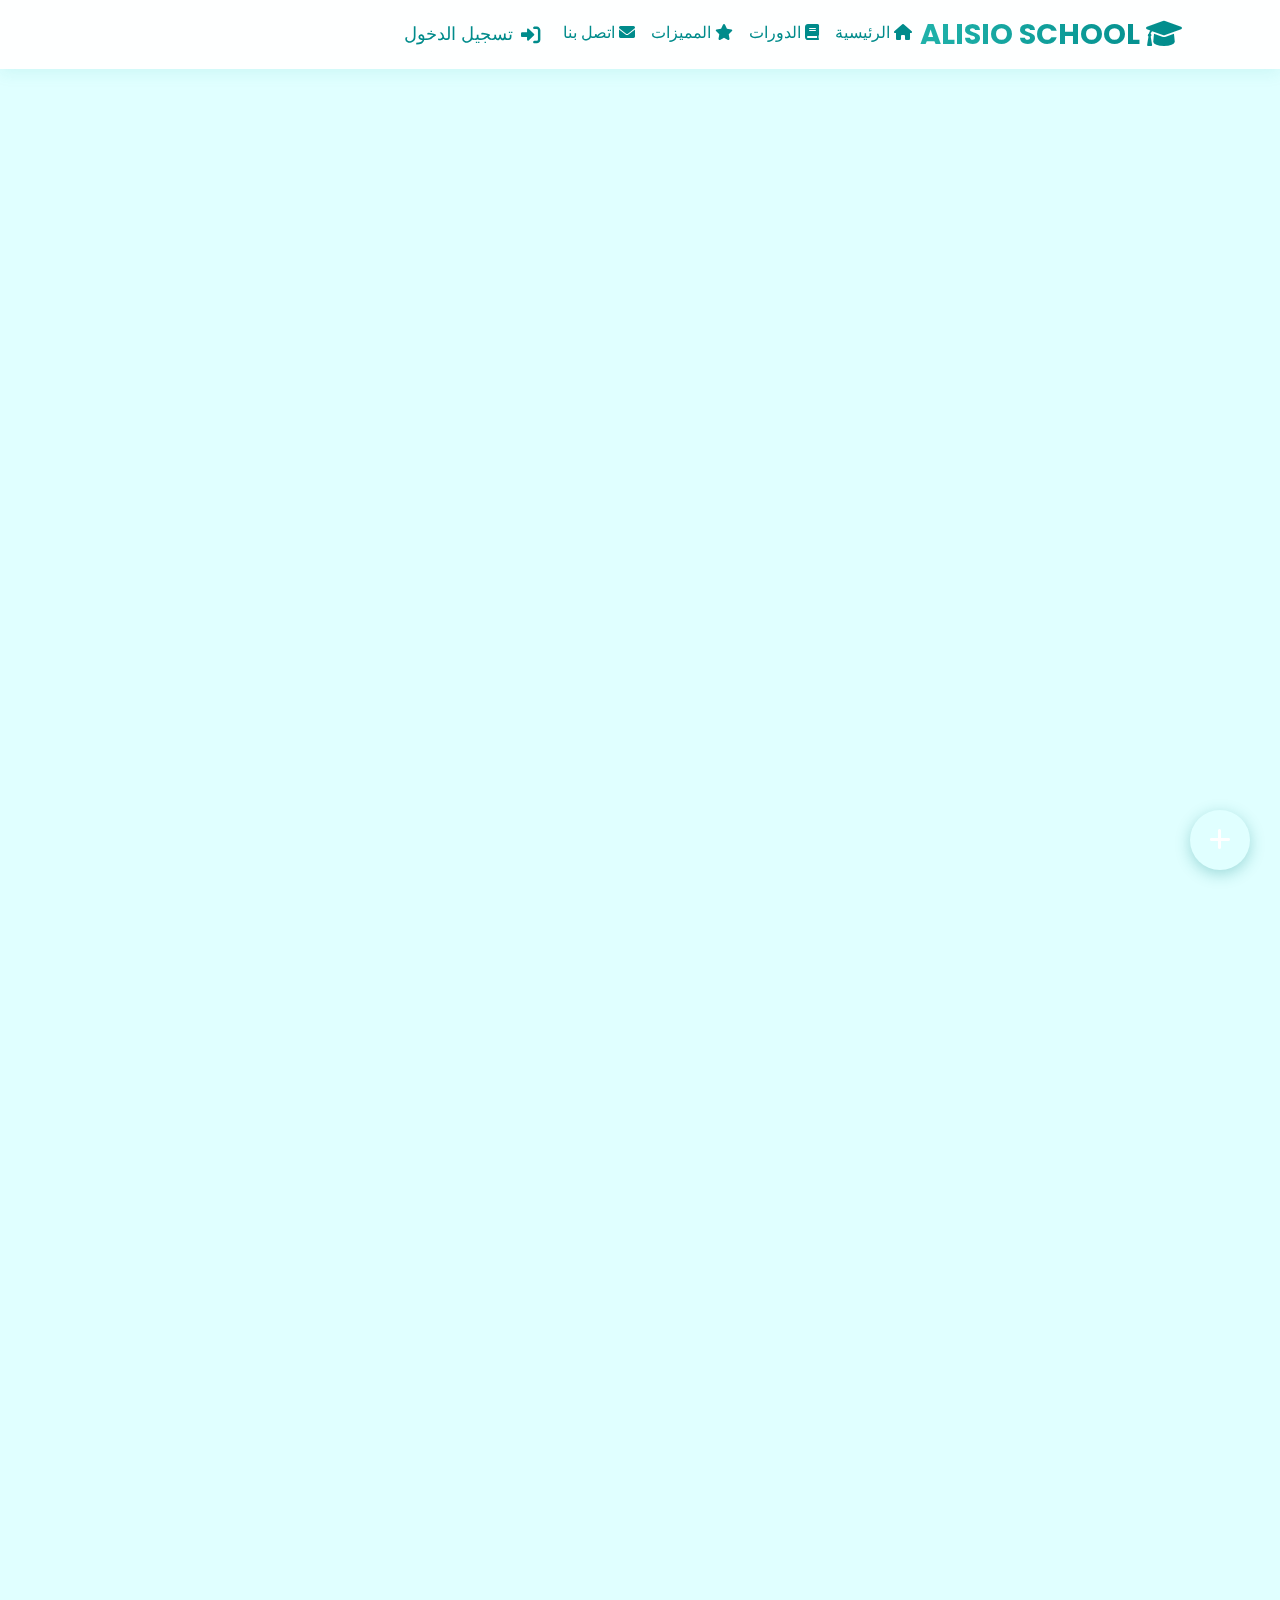
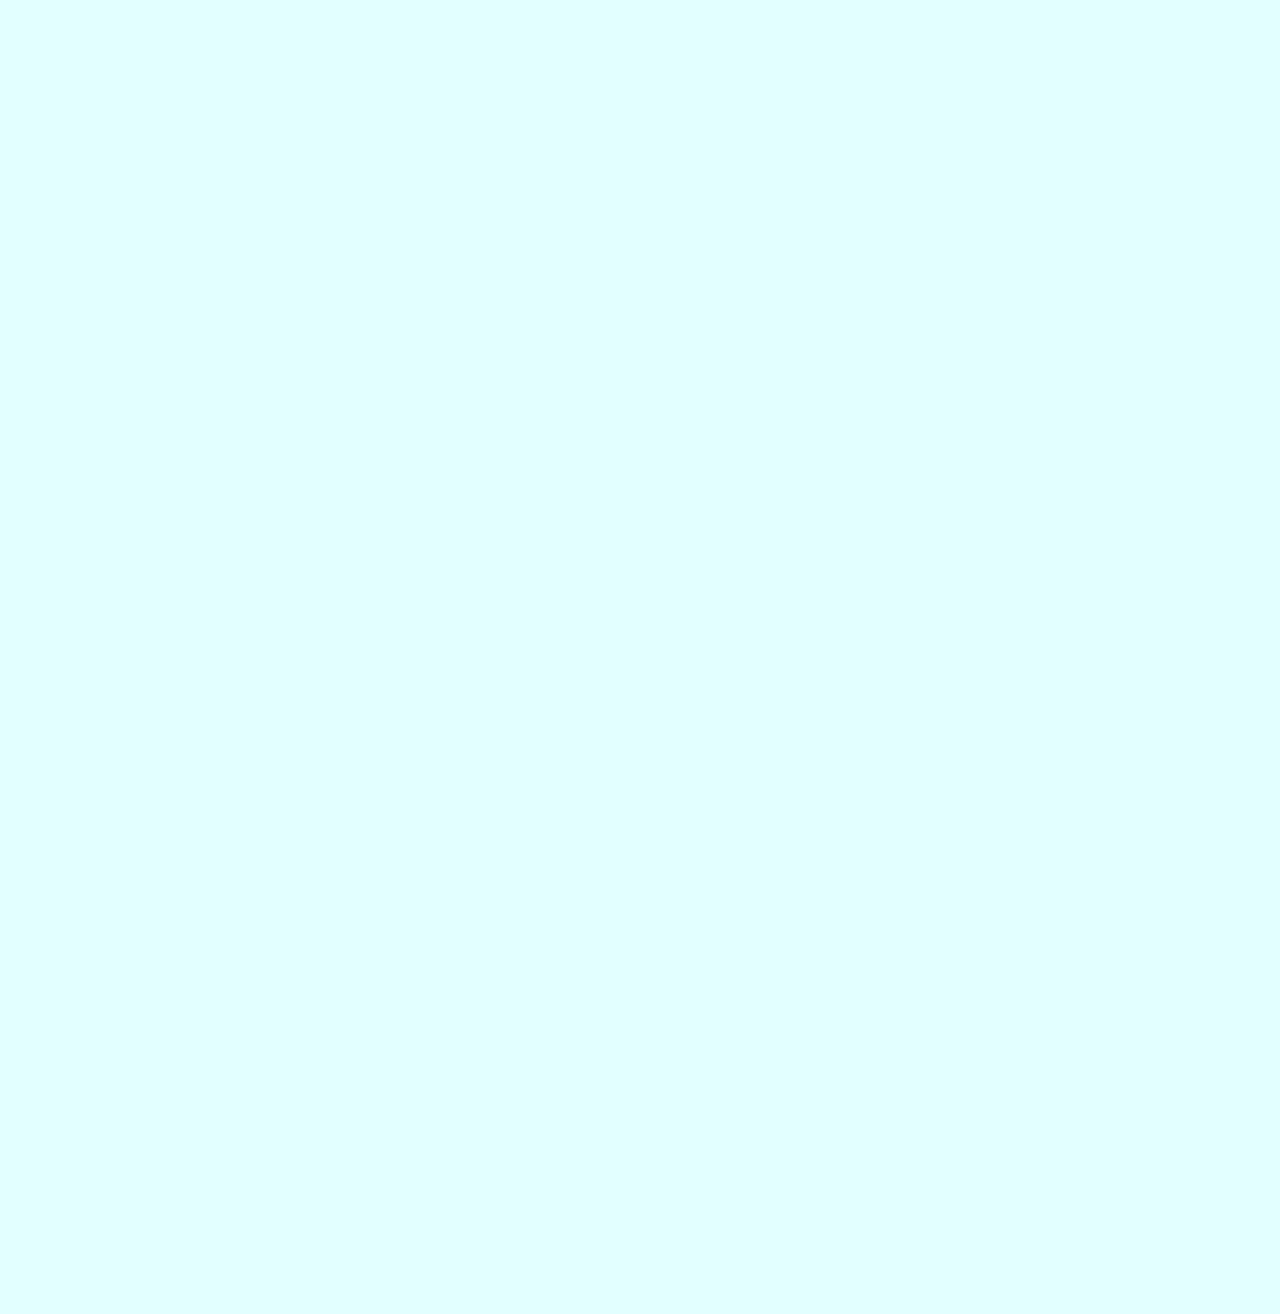
<file: index.html>
<!DOCTYPE html>
<html lang="ar" dir="rtl">
<head>
    <meta charset="UTF-8">
    <meta name="viewport" content="width=device-width, initial-scale=1.0">
    <title>ALISIO SCHOOL - منصة التعليم الرائدة</title>
    <link href="https://cdn.jsdelivr.net/npm/bootstrap@5.1.3/dist/css/bootstrap.min.css" rel="stylesheet">
    <link href="https://fonts.googleapis.com/css2?family=Poppins:wght@400;500;600;700&family=Tajawal:wght@400;500;700&display=swap" rel="stylesheet">
    <link rel="stylesheet" href="https://cdnjs.cloudflare.com/ajax/libs/font-awesome/6.0.0/css/all.min.css">
    <link rel="stylesheet" href="https://unpkg.com/aos@2.3.1/dist/aos.css">
    <link rel="stylesheet" href="styles.css">
</head>
<body>
    <!-- Floating Action Button -->
    <div class="floating-action-btn">
        <button class="main-btn">
            <i class="fas fa-plus"></i>
        </button>
        <div class="sub-buttons">
            <button class="sub-btn" title="الدردشة المباشرة">
                <i class="fas fa-comments"></i>
            </button>
            <button class="sub-btn" title="الدعم الفني">
                <i class="fas fa-headset"></i>
            </button>
            <button class="sub-btn" title="العودة للأعلى">
                <i class="fas fa-arrow-up"></i>
            </button>
        </div>
    </div>

    <nav class="navbar navbar-expand-lg navbar-light fixed-top">
        <div class="container">
            <a class="navbar-brand" href="#">
                <i class="fas fa-graduation-cap brand-icon"></i>
                ALISIO SCHOOL
            </a>
            <button class="navbar-toggler" type="button" data-bs-toggle="collapse" data-bs-target="#navbarNav">
                <span class="navbar-toggler-icon"></span>
            </button>
            <div class="collapse navbar-collapse" id="navbarNav">
                <ul class="navbar-nav ms-auto">
                    <li class="nav-item">
                        <a class="nav-link" href="#home">
                            <i class="fas fa-home"></i>
                            الرئيسية
                        </a>
                    </li>
                    <li class="nav-item">
                        <a class="nav-link" href="#courses">
                            <i class="fas fa-book"></i>
                            الدورات
                        </a>
                    </li>
                    <li class="nav-item">
                        <a class="nav-link" href="#features">
                            <i class="fas fa-star"></i>
                            المميزات
                        </a>
                    </li>
                    <li class="nav-item">
                        <a class="nav-link" href="#contact">
                            <i class="fas fa-envelope"></i>
                            اتصل بنا
                        </a>
                    </li>
                    <li class="nav-item">
                        <a class="nav-link btn-gradient ms-2" href="#" id="loginBtn">
                            <i class="fas fa-sign-in-alt"></i>
                            تسجيل الدخول
                        </a>
                    </li>
                </ul>
            </div>
        </div>
    </nav>

    <section class="hero" id="home">
        <div class="hero-content">
            <h1 id="heroTitle">مرحباً بكم في ALISIO SCHOOL</h1>
            <p id="heroSubtitle">ابدأ رحلة التعلم معنا</p>
            <a href="#courses" id="heroButton" class="btn btn-primary btn-lg">ابدأ الآن</a>
        </div>
    </section>

    <section id="features" class="py-5">
        <div class="container">
            <h2 class="text-center mb-5" data-aos="fade-up">مميزاتنا</h2>
            <div class="row">
                <div class="col-md-4" data-aos="fade-up" data-aos-delay="100">
                    <div class="feature-card">
                        <div class="feature-icon">
                            <i class="fas fa-graduation-cap"></i>
                        </div>
                        <h3>تدريب احترافي</h3>
                        <p>تعلم على يد خبراء ومحترفين في مجالهم</p>
                        <div class="feature-hover">
                            <i class="fas fa-arrow-right"></i>
                        </div>
                    </div>
                </div>
                <div class="col-md-4" data-aos="fade-up" data-aos-delay="200">
                    <div class="feature-card">
                        <div class="feature-icon">
                            <i class="fas fa-laptop-code"></i>
                        </div>
                        <h3>تعلم عن بعد</h3>
                        <p>ادرس في أي وقت ومن أي مكان</p>
                        <div class="feature-hover">
                            <i class="fas fa-arrow-right"></i>
                        </div>
                    </div>
                </div>
                <div class="col-md-4" data-aos="fade-up" data-aos-delay="300">
                    <div class="feature-card">
                        <div class="feature-icon">
                            <i class="fas fa-certificate"></i>
                        </div>
                        <h3>شهادات معتمدة</h3>
                        <p>احصل على شهادات معترف بها عالمياً</p>
                        <div class="feature-hover">
                            <i class="fas fa-arrow-right"></i>
                        </div>
                    </div>
                </div>
            </div>
        </div>
    </section>

    <section id="register" class="py-5 registration-section">
        <div class="container">
            <div class="row justify-content-center">
                <div class="col-md-8">
                    <div class="registration-card" data-aos="fade-up">
                        <h2 class="text-center mb-4">تقديم طلب التحاق</h2>
                        <form id="registrationForm" class="registration-form" novalidate>
                            <!-- البيانات الشخصية -->
                            <div class="form-section">
                                <h4 class="section-title">البيانات الشخصية</h4>
                                <div class="row">
                                    <div class="col-md-6 mb-3">
                                        <div class="form-floating">
                                            <input type="text" class="form-control" id="fullName" name="fullName" 
                                                   pattern="^[\u0600-\u06FF\s]{5,50}$"
                                                   placeholder="الاسم الكامل" required>
                                            <label for="fullName">الاسم الكامل (بالعربية)</label>
                                            <div class="invalid-feedback">
                                                يرجى إدخال الاسم الكامل باللغة العربية (5-50 حرف)
                                            </div>
                                        </div>
                                    </div>
                                    <div class="col-md-6 mb-3">
                                        <div class="form-floating">
                                            <input type="text" class="form-control" id="nationalId" name="nationalId"
                                                   pattern="[0-9]{10}"
                                                   placeholder="رقم الهوية" required>
                                            <label for="nationalId">رقم الهوية</label>
                                            <div class="invalid-feedback">
                                                يرجى إدخال رقم هوية صحيح (10 أرقام)
                                            </div>
                                        </div>
                                    </div>
                                </div>
                                <div class="row">
                                    <div class="col-md-6 mb-3">
                                        <div class="form-floating">
                                            <input type="date" class="form-control" id="birthDate" name="birthDate"
                                                   required>
                                            <label for="birthDate">تاريخ الميلاد</label>
                                            <div class="invalid-feedback">
                                                يرجى اختيار تاريخ الميلاد
                                            </div>
                                        </div>
                                    </div>
                                    <div class="col-md-6 mb-3">
                                        <div class="form-floating">
                                            <select class="form-select" id="gender" name="gender" required>
                                                <option value="" disabled selected>اختر الجنس</option>
                                                <option value="male">ذكر</option>
                                                <option value="female">أنثى</option>
                                            </select>
                                            <label for="gender">الجنس</label>
                                            <div class="invalid-feedback">
                                                يرجى اختيار الجنس
                                            </div>
                                        </div>
                                    </div>
                                </div>
                            </div>

                            <!-- معلومات الاتصال -->
                            <div class="form-section mt-4">
                                <h4 class="section-title">معلومات الاتصال</h4>
                                <div class="row">
                                    <div class="col-md-6 mb-3">
                                        <div class="form-floating">
                                            <input type="email" class="form-control" id="email" name="email"
                                                   pattern="[a-z0-9._%+-]+@[a-z0-9.-]+\.[a-z]{2,}$"
                                                   placeholder="البريد الإلكتروني" required>
                                            <label for="email">البريد الإلكتروني</label>
                                            <div class="invalid-feedback">
                                                يرجى إدخال بريد إلكتروني صحيح
                                            </div>
                                        </div>
                                    </div>
                                    <div class="col-md-6 mb-3">
                                        <div class="form-floating">
                                            <input type="tel" class="form-control" id="phone" name="phone"
                                                   pattern="[0-9]{10}"
                                                   placeholder="رقم الجوال" required>
                                            <label for="phone">رقم الجوال</label>
                                            <div class="invalid-feedback">
                                                يرجى إدخال رقم جوال صحيح (10 أرقام)
                                            </div>
                                        </div>
                                    </div>
                                </div>
                                <div class="mb-3">
                                    <div class="form-floating">
                                        <input type="text" class="form-control" id="address" name="address"
                                               placeholder="العنوان" required>
                                        <label for="address">العنوان</label>
                                        <div class="invalid-feedback">
                                            يرجى إدخال العنوان
                                        </div>
                                    </div>
                                </div>
                            </div>

                            <!-- معلومات الدورة -->
                            <div class="form-section mt-4">
                                <h4 class="section-title">معلومات الدورة</h4>
                                <div class="row">
                                    <div class="col-md-6 mb-3">
                                        <div class="form-floating">
                                            <select class="form-select" id="course" name="course" required>
                                                <option value="" disabled selected>اختر الدورة</option>
                                                <!-- سيتم ملء الخيارات ديناميكياً -->
                                            </select>
                                            <label for="course">الدورة المطلوبة</label>
                                            <div class="invalid-feedback">
                                                يرجى اختيار الدورة
                                            </div>
                                        </div>
                                    </div>
                                    <div class="col-md-6 mb-3">
                                        <div class="form-floating">
                                            <select class="form-select" id="period" name="period" required>
                                                <option value="" disabled selected>اختر الفترة</option>
                                                <option value="morning">صباحي</option>
                                                <option value="evening">مسائي</option>
                                            </select>
                                            <label for="period">الفترة المفضلة</label>
                                            <div class="invalid-feedback">
                                                يرجى اختيار الفترة المفضلة
                                            </div>
                                        </div>
                                    </div>
                                </div>
                                <div class="mb-3">
                                    <div class="form-floating">
                                        <textarea class="form-control" id="message" name="message"
                                                  placeholder="ملاحظات إضافية" style="height: 100px"></textarea>
                                        <label for="message">ملاحظات إضافية (اختياري)</label>
                                    </div>
                                </div>
                            </div>

                            <!-- الموافقة والإرسال -->
                            <div class="form-section mt-4">
                                <div class="form-check mb-3">
                                    <input class="form-check-input" type="checkbox" id="terms" name="terms" required>
                                    <label class="form-check-label" for="terms">
                                        أوافق على <a href="#" data-bs-toggle="modal" data-bs-target="#termsModal">الشروط والأحكام</a>
                                    </label>
                                    <div class="invalid-feedback">
                                        يجب الموافقة على الشروط والأحكام
                                    </div>
                                </div>
                                <div class="text-center">
                                    <button type="submit" class="btn btn-gradient btn-lg">
                                        <i class="fas fa-paper-plane me-2"></i>
                                        إرسال الطلب
                                    </button>
                                </div>
                            </div>
                        </form>
                    </div>
                </div>
            </div>
        </div>
    </section>

    <!-- Modal للشروط والأحكام -->
    <div class="modal fade" id="termsModal" tabindex="-1">
        <div class="modal-dialog">
            <div class="modal-content">
                <div class="modal-header">
                    <h5 class="modal-title">الشروط والأحكام</h5>
                    <button type="button" class="btn-close" data-bs-dismiss="modal"></button>
                </div>
                <div class="modal-body">
                    <h6>شروط التسجيل:</h6>
                    <ul>
                        <li>يجب أن يكون المتقدم سعودي الجنسية أو مقيم بإقامة سارية المفعول</li>
                        <li>العمر لا يقل عن 18 سنة</li>
                        <li>الالتزام بحضور جميع المحاضرات</li>
                        <li>دفع رسوم التسجيل كاملة قبل بدء الدورة</li>
                    </ul>
                    <h6>سياسة الإلغاء:</h6>
                    <ul>
                        <li>يمكن إلغاء التسجيل قبل أسبوع من بدء الدورة</li>
                        <li>يتم استرداد 80% من الرسوم في حالة الإلغاء المبكر</li>
                        <li>لا يمكن استرداد الرسوم بعد بدء الدورة</li>
                    </ul>
                </div>
                <div class="modal-footer">
                    <button type="button" class="btn btn-secondary" data-bs-dismiss="modal">إغلاق</button>
                </div>
            </div>
        </div>
    </div>

    <section id="contact" class="contact-section">
        <div class="container">
            <div class="row justify-content-center">
                <div class="col-md-8">
                    <div class="contact-card text-center" data-aos="zoom-in">
                        <div class="contact-header">
                            <i class="fas fa-envelope-open-text fa-3x mb-4"></i>
                            <h2 class="mb-4">تواصل معنا</h2>
                        </div>
                        <div class="contact-info">
                            <p class="mb-3">
                                <i class="fas fa-envelope me-2 pulse"></i>
                                info@alisioschool.com
                            </p>
                            <p class="mb-3">
                                <i class="fas fa-phone me-2 pulse"></i>
                                +123 456 7890
                            </p>
                            <p class="mb-4">
                                <i class="fas fa-map-marker-alt me-2 pulse"></i>
                                الموقع الرئيسي
                            </p>
                        </div>
                        <div class="social-links">
                            <a href="#" class="social-btn">
                                <i class="fab fa-facebook-f"></i>
                            </a>
                            <a href="#" class="social-btn">
                                <i class="fab fa-twitter"></i>
                            </a>
                            <a href="#" class="social-btn">
                                <i class="fab fa-instagram"></i>
                            </a>
                            <a href="#" class="social-btn">
                                <i class="fab fa-linkedin-in"></i>
                            </a>
                        </div>
                    </div>
                </div>
            </div>
        </div>
    </section>

    <script src="https://cdn.jsdelivr.net/npm/bootstrap@5.1.3/dist/js/bootstrap.bundle.min.js"></script>
    <script src="https://unpkg.com/aos@2.3.1/dist/aos.js"></script>
    <script src="script.js"></script>
</body>
</html>
</file>
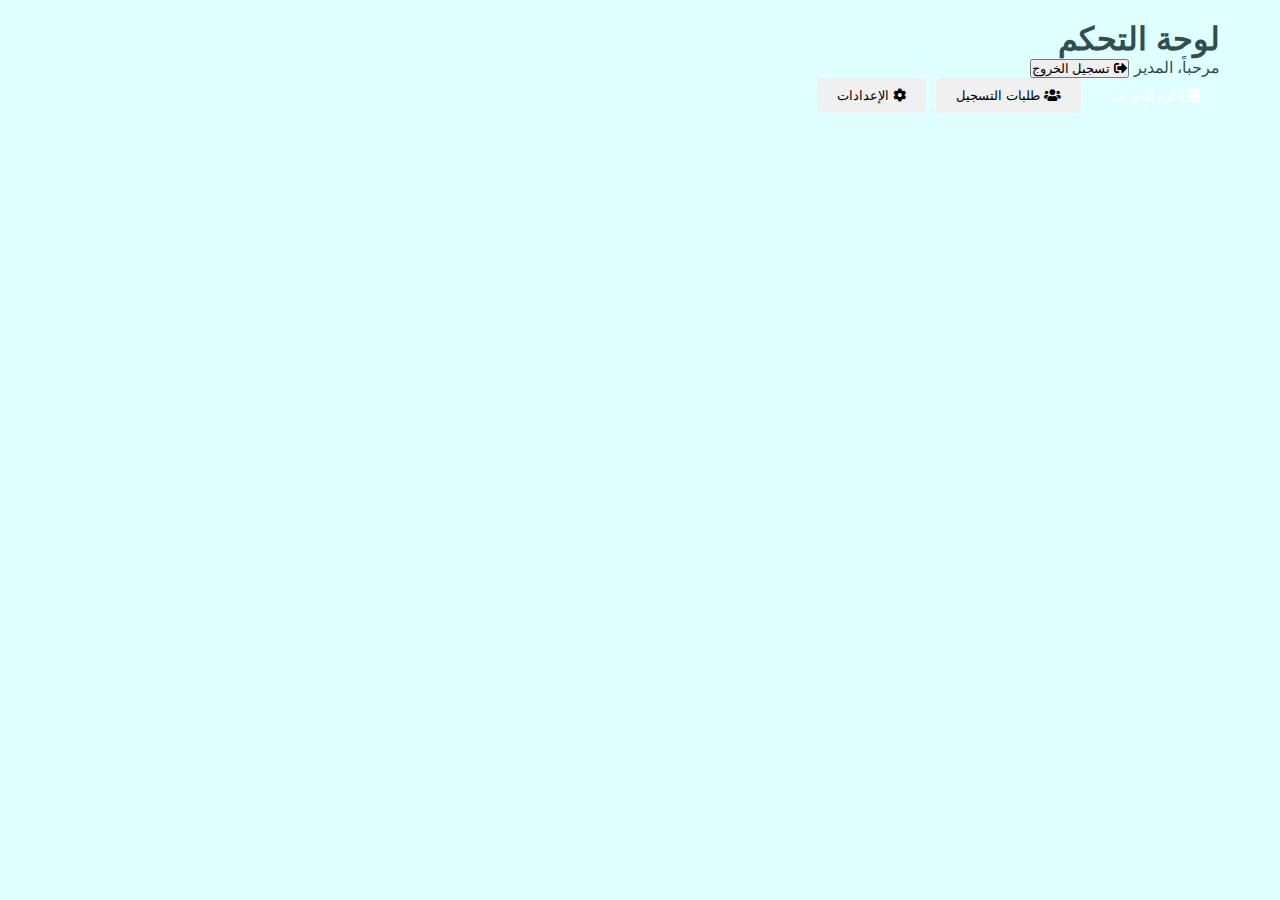
<file: admin-dashboard.html>
<!DOCTYPE html>
<html dir="rtl" lang="ar">
<head>
    <meta charset="UTF-8">
    <meta name="viewport" content="width=device-width, initial-scale=1.0">
    <title>لوحة التحكم - نظام إدارة الدورات</title>
    <link rel="stylesheet" href="https://cdnjs.cloudflare.com/ajax/libs/font-awesome/5.15.4/css/all.min.css">
    <link rel="stylesheet" href="styles.css">
    <style>
        .admin-dashboard {
            padding: 20px;
            max-width: 1200px;
            margin: 0 auto;
        }
        
        .dashboard-tabs {
            display: flex;
            gap: 10px;
            margin-bottom: 20px;
            overflow-x: auto;
            padding-bottom: 10px;
        }
        
        .tab-button {
            padding: 10px 20px;
            background: #f0f0f0;
            border: none;
            border-radius: 5px;
            cursor: pointer;
            white-space: nowrap;
        }
        
        .tab-button.active {
            background: var(--primary-color);
            color: white;
        }
        
        .tab-content {
            display: none;
        }
        
        .tab-content.active {
            display: block;
        }
        
        .dashboard-card {
            background: white;
            border-radius: 10px;
            padding: 20px;
            box-shadow: 0 2px 4px rgba(0,0,0,0.1);
            margin-bottom: 20px;
            position: relative;
        }
        
        .form-grid {
            display: grid;
            grid-template-columns: repeat(auto-fit, minmax(250px, 1fr));
            gap: 15px;
        }
        
        .form-group {
            display: flex;
            flex-direction: column;
            gap: 5px;
        }
        
        .form-group input,
        .form-group textarea,
        .form-group select {
            padding: 8px;
            border: 1px solid #ddd;
            border-radius: 4px;
        }
        
        .image-preview {
            max-width: 200px;
            margin: 10px 0;
        }
        
        .video-preview {
            max-width: 100%;
            margin: 10px 0;
            border-radius: 4px;
        }
        
        .items-grid {
            display: grid;
            grid-template-columns: repeat(auto-fill, minmax(300px, 1fr));
            gap: 20px;
            margin-top: 20px;
        }
        
        .item-card {
            background: #f9f9f9;
            border-radius: 8px;
            padding: 15px;
            position: relative;
        }
        
        .item-card img,
        .item-card video {
            max-width: 100%;
            border-radius: 4px;
            margin-bottom: 10px;
        }
        
        .item-card h3 {
            margin: 10px 0;
            color: #333;
        }
        
        .item-card p {
            color: #666;
            margin-bottom: 10px;
        }
        
        .video-category {
            display: inline-block;
            padding: 4px 8px;
            background: var(--primary-color);
            color: white;
            border-radius: 4px;
            font-size: 0.9em;
            margin: 5px 0;
        }
        
        .video-info {
            display: flex;
            justify-content: space-between;
            font-size: 0.9em;
            color: #666;
            margin: 10px 0;
        }
        
        .item-actions {
            position: absolute;
            top: 10px;
            left: 10px;
            display: flex;
            gap: 5px;
        }
        
        .action-button {
            padding: 5px 10px;
            border: none;
            border-radius: 4px;
            cursor: pointer;
            color: white;
            font-size: 1em;
        }
        
        .edit-btn {
            background: #2196F3;
        }
        
        .delete-btn {
            background: #f44336;
        }
        
        .success-message {
            background: #4CAF50;
            color: white;
            padding: 10px;
            border-radius: 4px;
            margin: 10px 0;
            display: none;
        }
        
        .error-message {
            background: #f44336;
            color: white;
            padding: 10px;
            border-radius: 4px;
            margin: 10px 0;
        }
        
        .loading {
            text-align: center;
            padding: 20px;
            color: #666;
        }
        
        .no-videos {
            text-align: center;
            padding: 20px;
            color: #666;
            background: #f5f5f5;
            border-radius: 4px;
        }
        
        .progress-bar {
            position: relative;
            width: 100%;
            height: 20px;
            background: #f0f0f0;
            border-radius: 10px;
            margin: 10px 0;
            overflow: hidden;
        }
        
        .progress-fill {
            height: 100%;
            background: var(--primary-color);
            width: 0;
            transition: width 0.3s ease;
        }
        
        .progress-text {
            position: absolute;
            width: 100%;
            text-align: center;
            color: white;
            font-size: 0.9em;
            line-height: 20px;
            text-shadow: 0 0 2px rgba(0,0,0,0.5);
        }
        
        .color-picker {
            display: flex;
            gap: 10px;
            align-items: center;
        }
        
        .color-preview {
            width: 30px;
            height: 30px;
            border-radius: 50%;
            border: 2px solid #ddd;
        }
        
        .btn {
            background: var(--primary-color);
            color: white;
            padding: 10px 20px;
            border: none;
            border-radius: 4px;
            cursor: pointer;
            margin-top: 15px;
        }
        
        .btn:hover {
            opacity: 0.9;
        }
        
        .requests-filters {
            display: flex;
            justify-content: space-between;
            margin-bottom: 20px;
        }
        
        .search-box {
            display: flex;
            align-items: center;
            padding: 10px;
            border: 1px solid #ddd;
            border-radius: 4px;
        }
        
        .search-box input {
            padding: 10px;
            border: none;
            border-radius: 4px;
        }
        
        .requests-list {
            margin-top: 20px;
        }
        
        .dashboard-actions {
            display: flex;
            justify-content: flex-end;
            margin-bottom: 20px;
        }
        
        .action-button {
            padding: 10px 20px;
            background: var(--primary-color);
            color: white;
            border: none;
            border-radius: 4px;
            cursor: pointer;
        }
        
        .modal {
            display: none;
            position: fixed;
            top: 0;
            left: 0;
            width: 100%;
            height: 100%;
            background: rgba(0,0,0,0.5);
            justify-content: center;
            align-items: center;
        }
        
        .modal-content {
            background: white;
            padding: 20px;
            border-radius: 10px;
            box-shadow: 0 2px 4px rgba(0,0,0,0.1);
        }
        
        .modal-header {
            display: flex;
            justify-content: space-between;
            align-items: center;
            margin-bottom: 20px;
        }
        
        .close-modal {
            font-size: 1.5em;
            cursor: pointer;
        }
        
        .form-actions {
            display: flex;
            justify-content: flex-end;
            margin-top: 20px;
        }
        
        .submit-button {
            background: var(--primary-color);
            color: white;
            padding: 10px 20px;
            border: none;
            border-radius: 4px;
            cursor: pointer;
        }
        
        .cancel-button {
            background: #f44336;
            color: white;
            padding: 10px 20px;
            border: none;
            border-radius: 4px;
            cursor: pointer;
        }
    </style>
</head>
<body>
    <div class="admin-dashboard">
        <header class="dashboard-header">
            <h1>لوحة التحكم</h1>
            <div class="user-info">
                <span class="user-name">مرحباً، المدير</span>
                <button class="logout-button">
                    <i class="fas fa-sign-out-alt"></i>
                    تسجيل الخروج
                </button>
            </div>
        </header>

        <nav class="dashboard-tabs">
            <button class="tab-button active" data-tab="courses-tab">
                <i class="fas fa-book"></i>
                إدارة الدورات
            </button>
            <button class="tab-button" data-tab="registrations-tab">
                <i class="fas fa-users"></i>
                طلبات التسجيل
            </button>
            <button class="tab-button" data-tab="settings-tab">
                <i class="fas fa-cog"></i>
                الإعدادات
            </button>
        </nav>

        <main class="dashboard-content">
            <!-- قسم إدارة الدورات -->
            <section id="courses-tab" class="tab-content active">
                <div class="dashboard-card">
                    <div class="dashboard-actions">
                        <button onclick="openAddCourseModal()" class="action-button">
                            <i class="fas fa-plus"></i>
                            إضافة دورة جديدة
                        </button>
                    </div>
                    <div id="courses-list" class="items-grid"></div>
                </div>
            </section>

            <!-- قسم طلبات التسجيل -->
            <section id="registrations-tab" class="tab-content">
                <div class="dashboard-card">
                    <div class="dashboard-actions">
                        <select id="status-filter" class="filter-select">
                            <option value="">جميع الطلبات</option>
                            <option value="PENDING">قيد المراجعة</option>
                            <option value="APPROVED">مقبول</option>
                            <option value="REJECTED">مرفوض</option>
                        </select>
                    </div>
                    <div id="registrations-list" class="requests-list"></div>
                </div>
            </section>

            <!-- قسم الإعدادات -->
            <section id="settings-tab" class="tab-content">
                <div class="dashboard-card">
                    <h2>إعدادات النظام</h2>
                    <form id="settings-form" class="form-grid">
                        <div class="form-group">
                            <label for="site-title">عنوان الموقع</label>
                            <input type="text" id="site-title" name="site-title">
                        </div>
                        <div class="form-group">
                            <label for="contact-email">البريد الإلكتروني للتواصل</label>
                            <input type="email" id="contact-email" name="contact-email">
                        </div>
                        <div class="form-group">
                            <label for="notification-email">بريد الإشعارات</label>
                            <input type="email" id="notification-email" name="notification-email">
                        </div>
                        <div class="form-actions">
                            <button type="submit" class="submit-button">حفظ الإعدادات</button>
                        </div>
                    </form>
                </div>
            </section>
        </main>
    </div>

    <!-- نافذة إضافة دورة جديدة -->
    <div id="add-course-modal" class="modal">
        <div class="modal-content">
            <div class="modal-header">
                <h2>إضافة دورة جديدة</h2>
                <button onclick="closeAddCourseModal()" class="close-button">
                    <i class="fas fa-times"></i>
                </button>
            </div>
            <form id="add-course-form" class="form-grid">
                <div class="form-group">
                    <label for="course-title">عنوان الدورة</label>
                    <input type="text" id="course-title" name="title" required>
                </div>
                <div class="form-group">
                    <label for="course-description">وصف الدورة</label>
                    <textarea id="course-description" name="description" required></textarea>
                </div>
                <div class="form-group">
                    <label for="course-price">السعر (ريال)</label>
                    <input type="number" id="course-price" name="price" min="0" required>
                </div>
                <div class="form-group">
                    <label for="course-duration">مدة الدورة</label>
                    <input type="text" id="course-duration" name="duration" required>
                </div>
                <div class="form-group">
                    <label for="course-start-date">تاريخ البدء</label>
                    <input type="date" id="course-start-date" name="startDate" required>
                </div>
                <div class="form-group">
                    <label for="course-capacity">السعة</label>
                    <input type="number" id="course-capacity" name="capacity" min="1" required>
                </div>
                <div class="form-group">
                    <label for="course-image">صورة الدورة</label>
                    <input type="file" id="course-image" name="image" accept="image/*" required>
                    <img id="image-preview" style="display: none; max-width: 200px; margin-top: 10px;">
                </div>
                <div class="form-actions">
                    <button type="submit" class="submit-button">إضافة الدورة</button>
                    <button type="button" onclick="closeAddCourseModal()" class="cancel-button">إلغاء</button>
                </div>
            </form>
        </div>
    </div>

    <script src="admin-dashboard.js"></script>
</body>
</html>
</file>
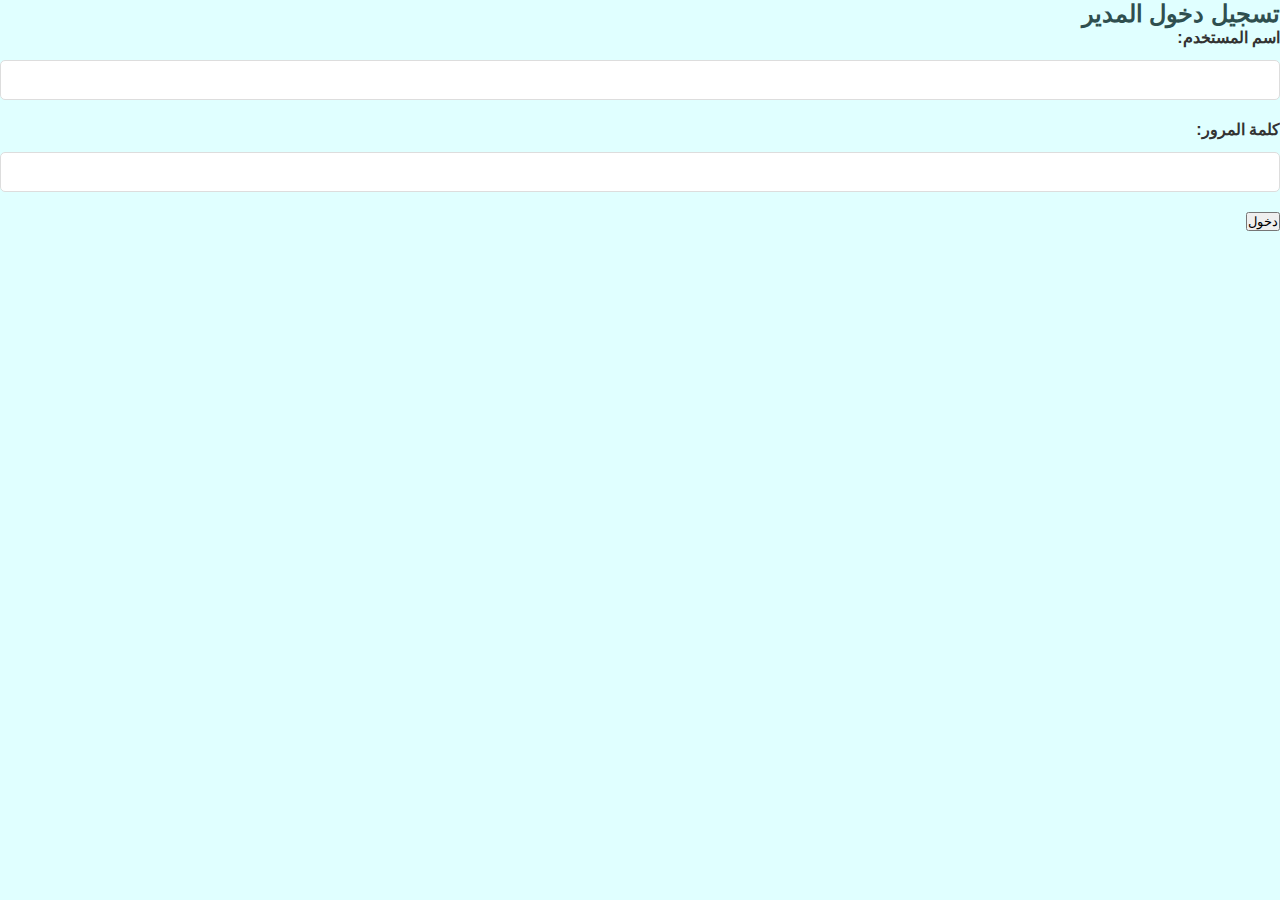
<file: admin-login.html>
<!DOCTYPE html>
<html dir="rtl" lang="ar">
<head>
    <meta charset="UTF-8">
    <meta name="viewport" content="width=device-width, initial-scale=1.0">
    <title>تسجيل دخول المدير - الموقع التعليمي</title>
    <link rel="stylesheet" href="styles.css">
</head>
<body class="admin-login-page">
    <div class="admin-login-container">
        <h2>تسجيل دخول المدير</h2>
        <form id="adminLoginForm" onsubmit="return validateAdminLogin(event)">
            <div class="form-group">
                <label for="adminUsername">اسم المستخدم:</label>
                <input type="text" id="adminUsername" required>
            </div>
            <div class="form-group">
                <label for="adminPassword">كلمة المرور:</label>
                <input type="password" id="adminPassword" required>
            </div>
            <button type="submit" class="admin-login-btn">دخول</button>
        </form>
        <div id="adminError" class="error-message"></div>
    </div>
    <script src="admin-auth.js"></script>
</body>
</html>
</file>
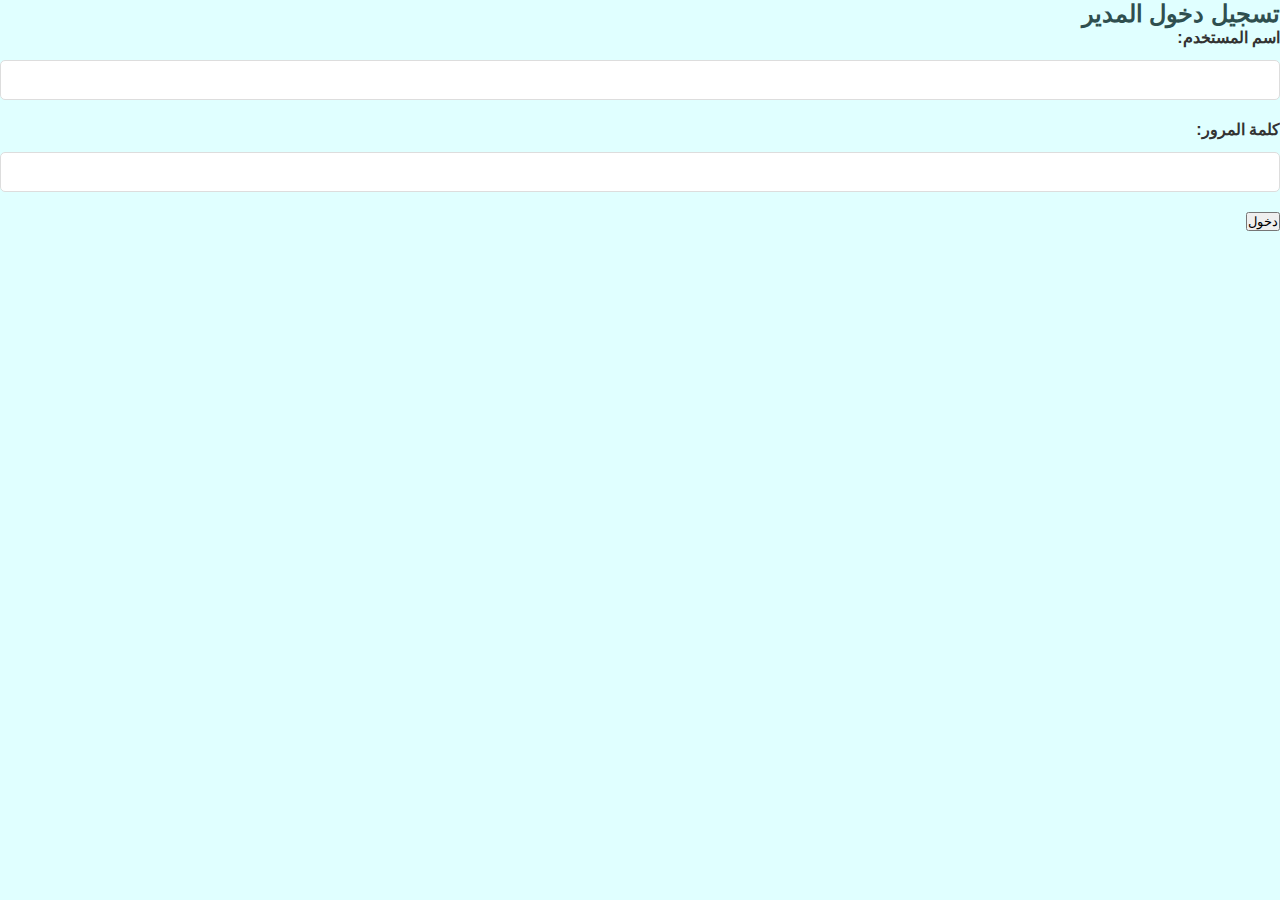
<file: admin.html>
<!DOCTYPE html>
<html dir="rtl" lang="ar">
<head>
    <meta charset="UTF-8">
    <meta name="viewport" content="width=device-width, initial-scale=1.0">
    <title>لوحة التحكم - الموقع التعليمي</title>
    <link rel="stylesheet" href="styles.css">
</head>
<body class="admin-page">
    <div class="admin-container">
        <header class="admin-header">
            <div class="admin-header-top">
                <h2>لوحة التحكم</h2>
                <button class="admin-logout-btn" onclick="adminLogout()">تسجيل الخروج</button>
            </div>
            <div class="admin-stats">
                <div class="stat-box">
                    <span class="stat-label">الطلبات الجديدة</span>
                    <span id="newRequestsCount" class="stat-value">0</span>
                </div>
                <div class="stat-box">
                    <span class="stat-label">الطلبات المقبولة</span>
                    <span id="acceptedRequestsCount" class="stat-value">0</span>
                </div>
                <div class="stat-box">
                    <span class="stat-label">الطلبات المرفوضة</span>
                    <span id="rejectedRequestsCount" class="stat-value">0</span>
                </div>
            </div>
        </header>

        <div class="requests-container">
            <div class="filter-bar">
                <button class="filter-btn active" data-status="pending">الطلبات الجديدة</button>
                <button class="filter-btn" data-status="accepted">الطلبات المقبولة</button>
                <button class="filter-btn" data-status="rejected">الطلبات المرفوضة</button>
            </div>

            <div class="requests-list" id="requestsList">
                <!-- سيتم إضافة الطلبات هنا ديناميكياً -->
            </div>
        </div>
    </div>
    <script src="admin-auth.js"></script>
    <script src="admin.js"></script>
</body>
</html>
</file>
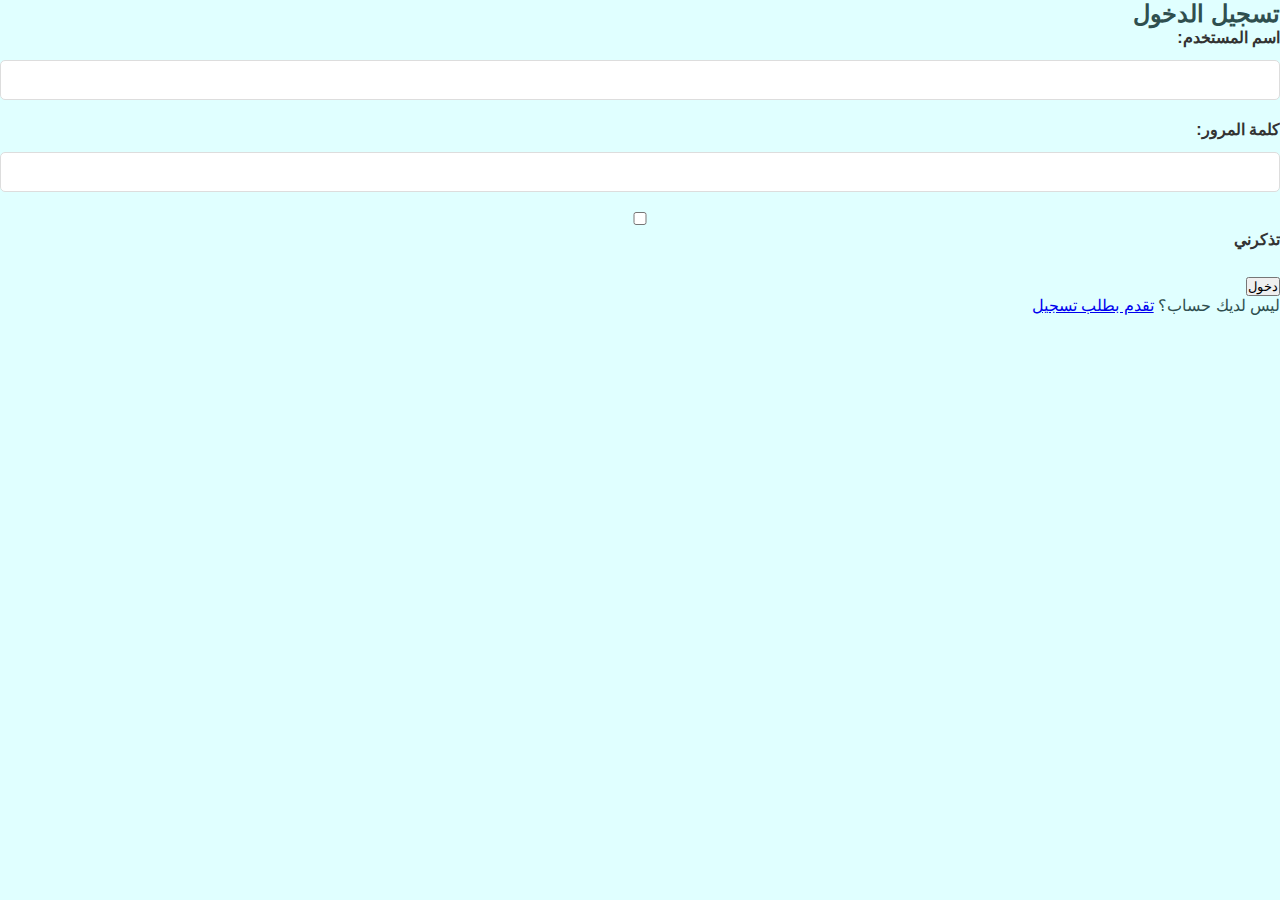
<file: login.html>
<!DOCTYPE html>
<html dir="rtl" lang="ar">
<head>
    <meta charset="UTF-8">
    <meta name="viewport" content="width=device-width, initial-scale=1.0">
    <title>تسجيل الدخول - الموقع التعليمي</title>
    <link rel="stylesheet" href="styles.css">
</head>
<body class="login-page">
    <div class="login-container">
        <h2>تسجيل الدخول</h2>
        <form id="loginForm" onsubmit="return validateUserLogin(event)">
            <div class="form-group">
                <label for="username">اسم المستخدم:</label>
                <input type="text" id="username" required>
            </div>
            <div class="form-group">
                <label for="password">كلمة المرور:</label>
                <input type="password" id="password" required>
            </div>
            <div class="form-group remember-me">
                <input type="checkbox" id="rememberMe">
                <label for="rememberMe">تذكرني</label>
            </div>
            <button type="submit" class="login-btn">دخول</button>
        </form>
        <div id="error-message" class="error-message"></div>
        <div class="register-link">
            <p>ليس لديك حساب؟ <a href="request.html">تقدم بطلب تسجيل</a></p>
        </div>
    </div>
    <script src="login.js"></script>
</body>
</html>
</file>
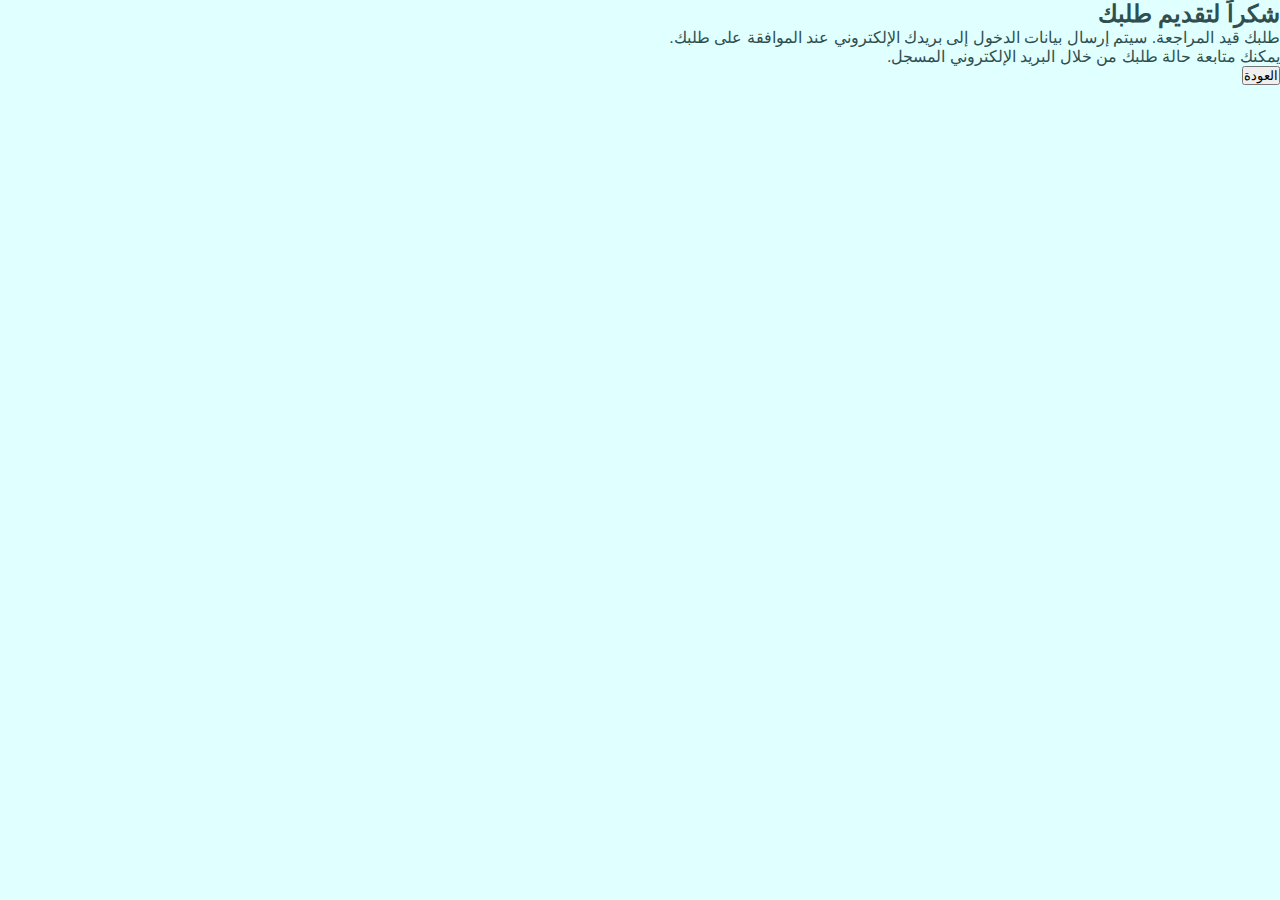
<file: pending.html>
<!DOCTYPE html>
<html dir="rtl" lang="ar">
<head>
    <meta charset="UTF-8">
    <meta name="viewport" content="width=device-width, initial-scale=1.0">
    <title>حالة الطلب - الموقع التعليمي</title>
    <link rel="stylesheet" href="styles.css">
</head>
<body class="request-page">
    <div class="pending-message">
        <h2>شكراً لتقديم طلبك</h2>
        <p>طلبك قيد المراجعة. سيتم إرسال بيانات الدخول إلى بريدك الإلكتروني عند الموافقة على طلبك.</p>
        <p>يمكنك متابعة حالة طلبك من خلال البريد الإلكتروني المسجل.</p>
        <button onclick="window.location.href='request.html'" class="request-btn">العودة</button>
    </div>
</body>
</html>
</file>
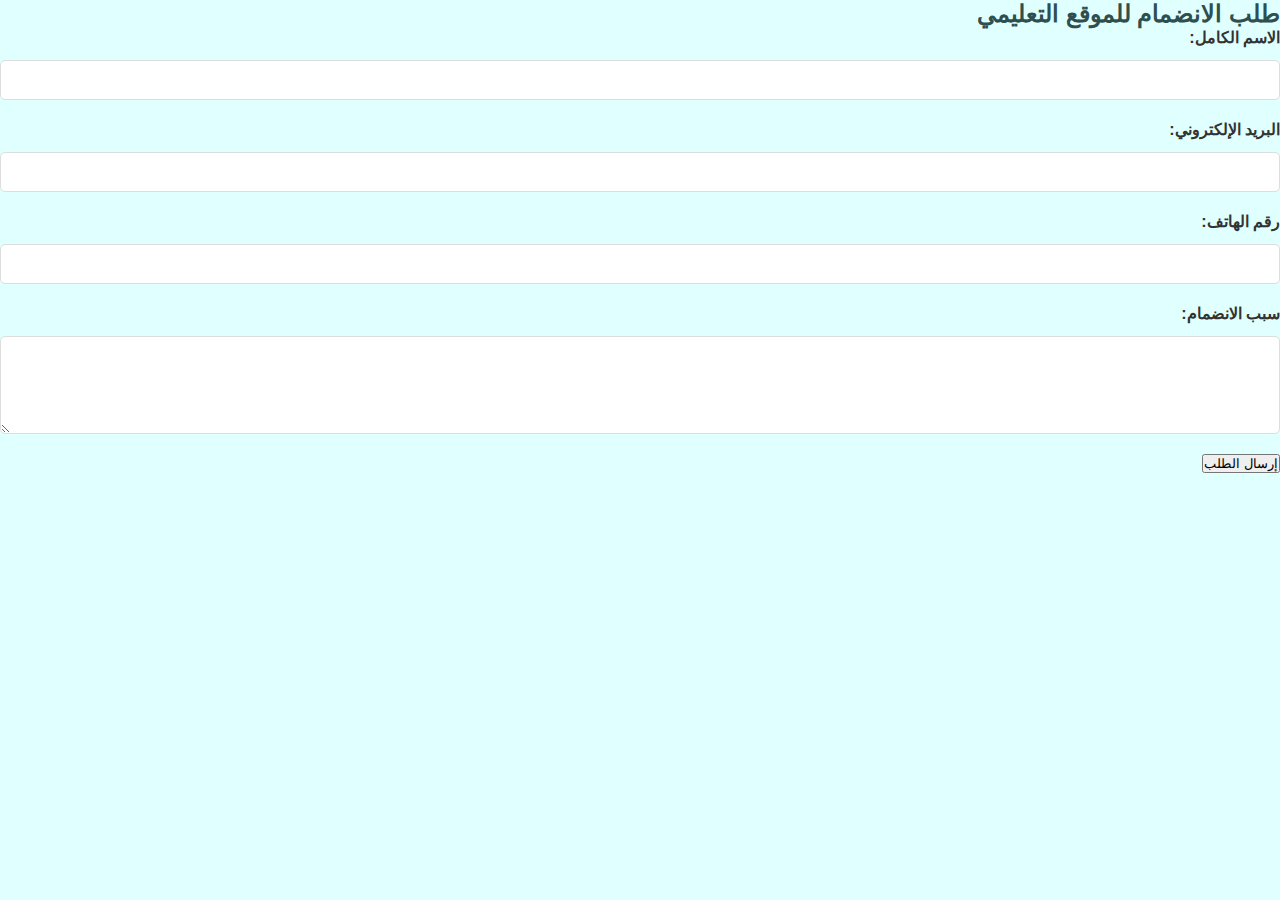
<file: request.html>
<!DOCTYPE html>
<html dir="rtl" lang="ar">
<head>
    <meta charset="UTF-8">
    <meta name="viewport" content="width=device-width, initial-scale=1.0">
    <title>طلب الانضمام - الموقع التعليمي</title>
    <link rel="stylesheet" href="styles.css">
</head>
<body class="request-page">
    <div class="request-container">
        <h2>طلب الانضمام للموقع التعليمي</h2>
        <form id="requestForm" onsubmit="return submitRequest(event)">
            <div class="form-group">
                <label for="fullName">الاسم الكامل:</label>
                <input type="text" id="fullName" required>
            </div>
            <div class="form-group">
                <label for="email">البريد الإلكتروني:</label>
                <input type="email" id="email" required>
            </div>
            <div class="form-group">
                <label for="phone">رقم الهاتف:</label>
                <input type="tel" id="phone" required>
            </div>
            <div class="form-group">
                <label for="reason">سبب الانضمام:</label>
                <textarea id="reason" rows="4" required></textarea>
            </div>
            <button type="submit" class="request-btn">إرسال الطلب</button>
        </form>
        <div id="message" class="message"></div>
    </div>
    <script src="request.js"></script>
</body>
</html>
</file>
<file: styles.css>
:root {
    --gradient-1: linear-gradient(to right, #20B2AA, #008B8B);
    --gradient-2: linear-gradient(to right, #48D1CC, #008B8B);
    --glass-bg: rgba(255, 255, 255, 0.1);
    --glass-border: rgba(255, 255, 255, 0.2);
    --box-shadow: 0 8px 32px 0 rgba(32, 178, 170, 0.15);
    --text-color: #2F4F4F;
    --text-light: #5F9EA0;
    --teal-light: #E0FFFF;
    --teal-dark: #008B8B;
    --teal-medium: #20B2AA;
}

* {
    margin: 0;
    padding: 0;
    box-sizing: border-box;
}

body {
    font-family: 'Poppins', sans-serif;
    background: #E0FFFF;
    color: var(--text-color);
    overflow-x: hidden;
}

/* Modern Navbar */
.navbar {
    background: rgba(255, 255, 255, 0.95);
    backdrop-filter: blur(10px);
    box-shadow: 0 4px 15px rgba(32, 178, 170, 0.1);
}

.navbar-brand {
    font-size: 1.8rem;
    font-weight: 700;
    background: var(--gradient-1);
    -webkit-background-clip: text;
    -webkit-text-fill-color: transparent;
}

.nav-link {
    position: relative;
    padding: 0.5rem 1rem;
    color: var(--teal-dark) !important;
    font-weight: 500;
}

.nav-link::after {
    content: '';
    position: absolute;
    bottom: 0;
    left: 0;
    width: 0;
    height: 2px;
    background: var(--gradient-1);
    transition: width 0.3s ease;
}

.nav-link:hover::after {
    width: 100%;
}

/* Hero Section */
.hero {
    min-height: 100vh;
    background: var(--gradient-2);
    position: relative;
    overflow: hidden;
    padding: 100px 0;
}

.hero::before {
    content: '';
    position: absolute;
    width: 150%;
    height: 150%;
    background: rgba(255, 255, 255, 0.1);
    transform: rotate(-45deg);
    top: -50%;
    left: -25%;
}

.hero-content {
    position: relative;
    z-index: 1;
    padding: 2rem;
    background: rgba(255, 255, 255, 0.1);
    backdrop-filter: blur(10px);
    border-radius: 20px;
    border: 1px solid var(--glass-border);
    box-shadow: var(--box-shadow);
}

.hero-content h1 {
    font-size: 3.5rem;
    font-weight: 700;
    margin-bottom: 1.5rem;
    color: white;
    text-shadow: 2px 2px 4px rgba(0, 0, 0, 0.1);
}

.hero-content p {
    font-size: 1.2rem;
    color: rgba(255, 255, 255, 0.9);
    margin-bottom: 2rem;
}

/* Course Cards */
.course-card {
    background: white;
    border-radius: 20px;
    overflow: hidden;
    box-shadow: 0 8px 25px rgba(32, 178, 170, 0.1);
    transition: transform 0.3s ease, box-shadow 0.3s ease;
    border: 1px solid rgba(32, 178, 170, 0.1);
}

.course-card:hover {
    transform: translateY(-10px);
    box-shadow: 0 12px 40px rgba(32, 178, 170, 0.2);
}

/* Feature Cards */
.feature-card {
    background: white;
    border-radius: 20px;
    padding: 2rem;
    text-align: center;
    box-shadow: 0 8px 25px rgba(32, 178, 170, 0.1);
    transition: transform 0.3s ease;
    border: 1px solid rgba(32, 178, 170, 0.1);
}

.feature-card:hover {
    transform: translateY(-10px);
}

.feature-icon {
    width: 80px;
    height: 80px;
    margin: 0 auto 1.5rem;
    background: var(--gradient-1);
    border-radius: 50%;
    display: flex;
    align-items: center;
    justify-content: center;
    color: white;
    font-size: 2rem;
}

/* Contact Section */
.contact-section {
    background: var(--teal-light);
    padding: 5rem 0;
}

.contact-card {
    background: rgba(255, 255, 255, 0.9);
    backdrop-filter: blur(10px);
    border-radius: 20px;
    padding: 3rem;
    box-shadow: 0 8px 25px rgba(32, 178, 170, 0.1);
    border: 1px solid rgba(32, 178, 170, 0.1);
}

/* Custom Button */
.btn-gradient {
    background: var(--gradient-1);
    color: white;
    border: none;
    padding: 0.8rem 2rem;
    border-radius: 50px;
    font-weight: 500;
    transition: transform 0.3s ease, box-shadow 0.3s ease;
}

.btn-gradient:hover {
    transform: translateY(-3px);
    box-shadow: 0 10px 20px rgba(32, 178, 170, 0.2);
    color: white;
}

/* Social Links */
.social-links a {
    color: var(--teal-medium);
    transition: color 0.3s ease, transform 0.3s ease;
}

.social-links a:hover {
    color: var(--teal-dark);
    transform: translateY(-3px);
}

/* Section Titles */
.section-title {
    color: var(--teal-dark);
    position: relative;
    padding-bottom: 1rem;
    margin-bottom: 3rem;
}

.section-title::after {
    content: '';
    position: absolute;
    bottom: 0;
    left: 50%;
    transform: translateX(-50%);
    width: 100px;
    height: 3px;
    background: var(--gradient-1);
    border-radius: 3px;
}

/* Header Styles */
.main-header {
    background: rgba(255, 255, 255, 0.95);
    backdrop-filter: blur(10px);
    box-shadow: var(--box-shadow);
    position: fixed;
    width: 100%;
    top: 0;
    z-index: 1000;
    transform-style: preserve-3d;
    perspective: 1000px;
}

.nav-container {
    max-width: 1200px;
    margin: 0 auto;
    padding: 1rem;
    display: flex;
    justify-content: space-between;
    align-items: center;
}

.logo {
    display: flex;
    align-items: center;
    gap: 0.5rem;
}

.logo-text {
    font-size: 1.8rem;
    font-weight: bold;
    color: var(--teal-medium);
}

.logo-sub {
    font-size: 1rem;
    color: var(--teal-light);
}

.nav-links {
    display: flex;
    gap: 2rem;
    list-style: none;
}

.nav-links a {
    color: var(--text-color);
    text-decoration: none;
    font-weight: 500;
    transition: color 0.3s;
    display: flex;
    align-items: center;
    gap: 0.5rem;
}

.nav-links a:hover {
    color: var(--teal-medium);
}

.nav-links a.active {
    color: var(--teal-medium);
}

[dir="rtl"] .nav-links {
    flex-direction: row-reverse;
}

/* Hero Section */
.hero {
    position: relative;
    min-height: 100vh;
    background: linear-gradient(135deg, var(--teal-medium), var(--teal-dark));
    display: flex;
    align-items: center;
    overflow: hidden;
    perspective: 1000px;
}

.hero::before {
    content: '';
    position: absolute;
    top: 0;
    left: 0;
    width: 100%;
    height: 100%;
    background: url('data:image/svg+xml,<svg viewBox="0 0 200 200" xmlns="http://www.w3.org/2000/svg"><path fill="rgba(255, 255, 255, 0.1)" d="M47.5,-61.5C59.2,-52.9,65,-35.9,68.7,-18.4C72.4,-0.9,74,17.1,67.7,31.8C61.4,46.5,47.2,57.9,31.2,64.4C15.2,70.9,-2.5,72.4,-20.6,68.4C-38.7,64.4,-57.2,54.9,-67.1,39.2C-77,23.5,-78.3,1.7,-73.1,-17.1C-67.9,-35.9,-56.2,-51.7,-41.8,-59.4C-27.4,-67.1,-10.2,-66.7,4.1,-72.1C18.4,-77.5,36.8,-70.1,47.5,-61.5Z" transform="translate(100 100)" /></svg>') no-repeat center center;
    background-size: 120% 120%;
    opacity: 0.1;
    animation: float 20s infinite linear;
}

.hero-content {
    position: relative;
    z-index: 2;
    padding: 3rem;
    background: var(--glass-bg);
    backdrop-filter: blur(10px);
    border-radius: 20px;
    border: 1px solid rgba(255, 255, 255, 0.2);
    transform-style: preserve-3d;
    transform: translateZ(50px);
    box-shadow: var(--box-shadow);
    opacity: 0;
    transform: translateY(30px);
    transition: opacity 0.8s ease-out, transform 0.8s ease-out;
}

.hero-content.visible {
    opacity: 1;
    transform: translateY(0);
}

.hero-content h1 {
    font-size: 3.5rem;
    font-weight: 800;
    margin-bottom: 1.5rem;
    color: var(--white);
    text-shadow: 2px 2px 4px rgba(0, 0, 0, 0.2);
    transform: translateZ(30px);
}

.hero-content .lead {
    font-size: 1.5rem;
    color: var(--white);
    margin-bottom: 2rem;
    transform: translateZ(20px);
}

.tech-circle {
    background: var(--glass-bg);
    backdrop-filter: blur(10px);
    border: 1px solid rgba(255, 255, 255, 0.2);
    box-shadow: var(--box-shadow);
    transform-style: preserve-3d;
    transition: transform 0.5s ease;
}

.tech-circle:hover {
    transform: translateZ(30px) rotateY(10deg);
}

.tech-circle img {
    width: 80%;
    height: 80%;
    object-fit: contain;
    transform: translateZ(20px);
}

.open-positions {
    margin-top: 2rem;
}

.open-positions h3 {
    color: #008B8B;
    margin-bottom: 1rem;
    font-size: 1.8rem;
}

.open-positions ul {
    list-style: none;
    padding: 0;
    margin-bottom: 2rem;
}

.open-positions li {
    margin-bottom: 1rem;
    font-size: 1.2rem;
    display: flex;
    align-items: center;
}

.open-positions li i {
    color: #008B8B;
    margin-left: 1rem;
    font-size: 1.1em;
}

.btn-primary {
    background-color: #008B8B;
    border-color: #008B8B;
    padding: 0.8rem 2rem;
    font-size: 1.2rem;
    font-weight: bold;
    text-transform: uppercase;
    transition: all 0.3s ease;
}

.btn-primary:hover {
    background-color: #20B2AA;
    border-color: #20B2AA;
    transform: translateY(-2px);
    box-shadow: 0 5px 15px rgba(32, 178, 170, 0.3);
}

@media (max-width: 768px) {
    .hero h1 {
        font-size: 2.5rem;
    }
    
    .hero .lead {
        font-size: 1.2rem;
    }
    
    .open-positions h3 {
        font-size: 1.5rem;
    }
    
    .open-positions li {
        font-size: 1rem;
    }
}

/* Courses Section */
.courses-section {
    padding: 4rem 2rem;
    max-width: 1200px;
    margin: 0 auto;
}

.courses-grid {
    display: grid;
    grid-template-columns: repeat(auto-fit, minmax(300px, 1fr));
    gap: 2rem;
    margin-top: 2rem;
}

.course-card {
    background: var(--white);
    border-radius: 20px;
    box-shadow: var(--box-shadow);
    transform-style: preserve-3d;
    transition: transform 0.5s ease;
    overflow: hidden;
    opacity: 0;
    transform: translateY(20px);
    transition: all 0.5s ease-out;
}

.course-card.visible {
    opacity: 1;
    transform: translateY(0);
}

.course-card:hover {
    transform: translateY(-10px) rotateX(5deg);
}

.course-image {
    position: relative;
}

.course-image img {
    width: 100%;
    height: 200px;
    object-fit: cover;
    transform: translateZ(20px);
}

.course-badge {
    position: absolute;
    top: 1rem;
    right: 1rem;
    background: var(--teal-medium);
    color: var(--white);
    padding: 0.5rem 1rem;
    border-radius: 20px;
    font-size: 0.9rem;
}

.course-content {
    padding: 1.5rem;
    background: linear-gradient(135deg, rgba(255,255,255,0.9), rgba(255,255,255,0.8));
    backdrop-filter: blur(10px);
    transform: translateZ(10px);
}

.course-meta {
    display: flex;
    gap: 1rem;
    margin: 1rem 0;
    color: #666;
    font-size: 0.9rem;
}

.course-button {
    display: block;
    background: var(--teal-medium);
    color: var(--white);
    text-align: center;
    padding: 0.8rem;
    border-radius: 5px;
    text-decoration: none;
    font-weight: 500;
    transition: background-color 0.3s;
}

.course-button:hover {
    background: var(--teal-dark);
}

/* Custom Buttons */
.btn-custom {
    background: linear-gradient(45deg, var(--teal-medium), var(--teal-dark));
    border: none;
    color: var(--white);
    padding: 12px 30px;
    border-radius: 50px;
    font-weight: 600;
    transform-style: preserve-3d;
    transition: transform 0.3s ease, box-shadow 0.3s ease;
    box-shadow: 0 5px 15px rgba(0, 0, 0, 0.1);
}

.btn-custom:hover {
    transform: translateY(-3px) translateZ(10px);
    box-shadow: 0 8px 25px rgba(0, 0, 0, 0.15);
}

/* Animated background */
@keyframes float {
    0% { transform: translate(0, 0) rotate(0deg); }
    50% { transform: translate(-10px, -10px) rotate(180deg); }
    100% { transform: translate(0, 0) rotate(360deg); }
}

/* Responsive Design */
@media (max-width: 768px) {
    .nav-container {
        flex-direction: column;
        gap: 1rem;
    }

    .nav-links {
        flex-direction: column;
        gap: 1rem;
        width: 100%;
        text-align: center;
    }

    .dropdown-menu {
        position: static;
        box-shadow: none;
        margin-top: 0.5rem;
    }

    .hero-content h1 {
        font-size: 2rem;
    }

    .courses-grid,
    .features-grid,
    .footer-content {
        grid-template-columns: 1fr;
    }
}

/* Login Modal Styles */
.login-modal {
    position: fixed;
    top: 0;
    left: 0;
    width: 100%;
    height: 100%;
    background: rgba(0, 0, 0, 0.5);
    display: flex;
    justify-content: center;
    align-items: center;
    z-index: 1100;
    animation: fadeIn 0.3s ease;
}

.login-content {
    background: white;
    padding: 30px;
    border-radius: 15px;
    width: 90%;
    max-width: 400px;
    position: relative;
    animation: slideIn 0.3s ease;
}

.login-content h2 {
    text-align: center;
    color: var(--text-color);
    margin-bottom: 20px;
}

.form-group {
    margin-bottom: 20px;
}

.form-group label {
    display: block;
    margin-bottom: 8px;
    color: var(--text-color);
}

.form-group input {
    width: 100%;
    padding: 10px;
    border: 2px solid #eee;
    border-radius: 8px;
    transition: all 0.3s ease;
}

.form-group input:focus {
    border-color: teal;
    outline: none;
    box-shadow: 0 0 0 3px rgba(0, 128, 128, 0.1);
}

.close-modal {
    position: absolute;
    top: 10px;
    right: 10px;
    background: none;
    border: none;
    font-size: 24px;
    color: #666;
    cursor: pointer;
    padding: 5px;
    line-height: 1;
}

.close-modal:hover {
    color: #333;
}

@keyframes slideIn {
    from {
        transform: translateY(-50px);
        opacity: 0;
    }
    to {
        transform: translateY(0);
        opacity: 1;
    }
}

/* تنسيقات لوحة التحكم */
.admin-dashboard {
    padding: 20px;
    max-width: 1200px;
    margin: 0 auto;
}

.dashboard-tabs {
    display: flex;
    gap: 10px;
    margin-bottom: 20px;
    overflow-x: auto;
    padding-bottom: 10px;
}

.tab-button {
    padding: 10px 20px;
    background: #f0f0f0;
    border: none;
    border-radius: 5px;
    cursor: pointer;
    white-space: nowrap;
    transition: all 0.3s ease;
}

.tab-button:hover {
    background: #e0e0e0;
}

.tab-button.active {
    background: var(--primary-color);
    color: white;
}

.tab-content {
    display: none;
}

.tab-content.active {
    display: block;
}

.dashboard-card {
    background: white;
    border-radius: 10px;
    padding: 20px;
    box-shadow: 0 2px 4px rgba(0,0,0,0.1);
    margin-bottom: 20px;
}

.dashboard-actions {
    margin-bottom: 20px;
}

.action-button {
    background: var(--primary-color);
    color: white;
    border: none;
    padding: 10px 20px;
    border-radius: 5px;
    cursor: pointer;
    display: flex;
    align-items: center;
    gap: 8px;
    font-size: 16px;
    transition: all 0.3s ease;
}

.action-button:hover {
    background: var(--primary-dark);
    transform: translateY(-2px);
}

.action-button i {
    font-size: 18px;
}

/* تنسيق النموذج */
.form-grid {
    display: grid;
    grid-template-columns: repeat(auto-fit, minmax(250px, 1fr));
    gap: 15px;
}

.form-group {
    display: flex;
    flex-direction: column;
    gap: 5px;
}

.form-group label {
    font-weight: bold;
    color: #333;
}

.form-group input,
.form-group textarea,
.form-group select {
    padding: 10px;
    border: 1px solid #ddd;
    border-radius: 5px;
    font-size: 16px;
    transition: border-color 0.3s ease;
}

.form-group input:focus,
.form-group textarea:focus,
.form-group select:focus {
    border-color: var(--primary-color);
    outline: none;
}

.form-group input[type="file"] {
    padding: 8px;
}

.image-preview {
    max-width: 200px;
    margin-top: 10px;
    border-radius: 5px;
    overflow: hidden;
}

.image-preview img {
    width: 100%;
    height: auto;
    display: block;
}

.form-actions {
    display: flex;
    gap: 10px;
    margin-top: 20px;
    justify-content: flex-end;
}

.submit-button,
.cancel-button {
    padding: 10px 20px;
    border: none;
    border-radius: 5px;
    cursor: pointer;
    font-size: 16px;
    transition: all 0.3s ease;
}

.submit-button {
    background: var(--primary-color);
    color: white;
}

.submit-button:hover {
    background: var(--primary-dark);
}

.cancel-button {
    background: #6c757d;
    color: white;
}

.cancel-button:hover {
    background: #5a6268;
}

/* تنسيق قائمة الطلبات */
.requests-list {
    margin-top: 20px;
}

.request-card {
    background: #f8f9fa;
    border-radius: 8px;
    padding: 15px;
    margin-bottom: 10px;
    transition: all 0.3s ease;
}

.request-card:hover {
    background: #f0f0f0;
}

.request-header {
    display: flex;
    justify-content: space-between;
    align-items: center;
    margin-bottom: 10px;
}

.request-title {
    font-weight: bold;
    font-size: 18px;
}

.request-status {
    padding: 5px 10px;
    border-radius: 15px;
    font-size: 14px;
}

.status-pending {
    background: #ffc107;
    color: #000;
}

.status-approved {
    background: #28a745;
    color: white;
}

.status-rejected {
    background: #dc3545;
    color: white;
}

.request-details {
    display: grid;
    grid-template-columns: repeat(auto-fit, minmax(200px, 1fr));
    gap: 10px;
    margin: 10px 0;
}

.request-detail {
    display: flex;
    align-items: center;
    gap: 5px;
    color: #666;
}

.request-actions {
    display: flex;
    gap: 10px;
    margin-top: 10px;
}

.approve-button,
.reject-button {
    padding: 5px 15px;
    border: none;
    border-radius: 4px;
    cursor: pointer;
    transition: all 0.3s ease;
}

.approve-button {
    background: #28a745;
    color: white;
}

.reject-button {
    background: #dc3545;
    color: white;
}

.approve-button:hover,
.reject-button:hover {
    transform: translateY(-2px);
}

/* Loader Styles */
.loader-wrapper {
    position: fixed;
    top: 0;
    left: 0;
    width: 100%;
    height: 100%;
    background: var(--white);
    display: flex;
    justify-content: center;
    align-items: center;
    z-index: 9999;
    transition: opacity 0.5s ease-out, visibility 0.5s ease-out;
}

.loader-wrapper.fade-out {
    opacity: 0;
    visibility: hidden;
}

.loader {
    width: 50px;
    height: 50px;
    border: 3px solid var(--light-bg);
    border-radius: 50%;
    border-top-color: var(--teal-medium);
    animation: spin 1s ease-in-out infinite;
}

@keyframes spin {
    to { transform: rotate(360deg); }
}

/* Page Transition Effects */
.content-hidden {
    opacity: 0;
    transform: translateY(20px);
}

#content {
    transition: opacity 0.8s ease-out, transform 0.8s ease-out;
}

#content.content-visible {
    opacity: 1;
    transform: translateY(0);
}

/* Section Transitions */
section {
    opacity: 0;
    transform: translateY(30px);
    transition: opacity 0.6s ease-out, transform 0.6s ease-out;
}

section.visible {
    opacity: 1;
    transform: translateY(0);
}

/* Smooth Scroll Behavior */
html {
    scroll-behavior: smooth;
}

/* Floating Action Button */
.floating-action-btn {
    position: fixed;
    bottom: 30px;
    right: 30px;
    z-index: 1000;
}

.main-btn {
    width: 60px;
    height: 60px;
    border-radius: 50%;
    background: var(--teal-gradient);
    border: none;
    box-shadow: 0 4px 15px rgba(0, 128, 128, 0.3);
    color: white;
    font-size: 24px;
    cursor: pointer;
    transition: all 0.3s ease;
}

.main-btn:hover {
    transform: scale(1.1);
    box-shadow: 0 6px 20px rgba(0, 128, 128, 0.4);
}

.sub-buttons {
    position: absolute;
    bottom: 70px;
    right: 5px;
    display: none;
}

.sub-btn {
    width: 45px;
    height: 45px;
    border-radius: 50%;
    background: white;
    border: 2px solid teal;
    color: teal;
    margin-bottom: 10px;
    cursor: pointer;
    transition: all 0.3s ease;
}

.sub-btn:hover {
    background: var(--teal-gradient);
    color: white;
    transform: scale(1.1);
}

/* Floating Shapes */
.floating-shapes {
    position: absolute;
    width: 100%;
    height: 100%;
    overflow: hidden;
    z-index: 0;
}

.shape {
    position: absolute;
    font-size: 2rem;
    color: rgba(0, 128, 128, 0.1);
    animation: float 6s ease-in-out infinite;
}

.shape:nth-child(1) { top: 20%; left: 10%; animation-delay: 0s; }
.shape:nth-child(2) { top: 40%; right: 15%; animation-delay: 2s; }
.shape:nth-child(3) { bottom: 30%; left: 20%; animation-delay: 4s; }

@keyframes float {
    0% { transform: translateY(0) rotate(0deg); }
    50% { transform: translateY(-20px) rotate(180deg); }
    100% { transform: translateY(0) rotate(360deg); }
}

/* Feature Cards Enhancement */
.feature-card {
    position: relative;
    overflow: hidden;
}

.feature-hover {
    position: absolute;
    bottom: -50px;
    right: 20px;
    opacity: 0;
    transition: all 0.3s ease;
}

.feature-card:hover .feature-hover {
    bottom: 20px;
    opacity: 1;
}

.feature-card:hover {
    transform: translateY(-10px);
}

/* Social Buttons */
.social-btn {
    display: inline-flex;
    align-items: center;
    justify-content: center;
    width: 40px;
    height: 40px;
    border-radius: 50%;
    background: var(--teal-gradient);
    color: white;
    margin: 0 5px;
    transition: all 0.3s ease;
}

.social-btn:hover {
    transform: translateY(-5px);
    box-shadow: 0 5px 15px rgba(0, 128, 128, 0.3);
}

/* Stats Container */
.stats-container {
    display: flex;
    justify-content: space-around;
    margin-top: 30px;
}

.stat-item {
    text-align: center;
    padding: 15px;
}

.stat-item i {
    font-size: 2rem;
    color: teal;
    margin-bottom: 10px;
}

.counter {
    font-size: 1.5rem;
    font-weight: bold;
    color: teal;
}

/* Pulse Animation */
.pulse {
    animation: pulse 2s infinite;
}

@keyframes pulse {
    0% { transform: scale(1); }
    50% { transform: scale(1.1); }
    100% { transform: scale(1); }
}

/* Profile Dropdown Styles */
.nav-item {
    position: relative;
}

.profile-dropdown {
    position: absolute;
    top: 100%;
    right: 0;
    background: white;
    border-radius: 8px;
    box-shadow: 0 4px 15px rgba(0, 128, 128, 0.1);
    padding: 10px 0;
    min-width: 200px;
    display: none;
    z-index: 1000;
}

.nav-item:hover .profile-dropdown {
    display: block;
    animation: fadeIn 0.3s ease;
}

.profile-dropdown a {
    display: block;
    padding: 8px 20px;
    color: var(--text-color);
    text-decoration: none;
    transition: all 0.3s ease;
}

.profile-dropdown a:hover {
    background: var(--teal-gradient);
    color: white;
}

.profile-dropdown i {
    margin-left: 10px;
    width: 20px;
    text-align: center;
}

@keyframes fadeIn {
    from { opacity: 0; transform: translateY(-10px); }
    to { opacity: 1; transform: translateY(0); }
}

/* User Button Styles */
#loginBtn {
    display: flex;
    align-items: center;
    gap: 8px;
    padding: 8px 15px;
    border-radius: 20px;
    background: var(--teal-gradient);
    color: white;
    transition: all 0.3s ease;
}

#loginBtn:hover {
    transform: translateY(-2px);
    box-shadow: 0 4px 15px rgba(0, 128, 128, 0.2);
}

#loginBtn i {
    font-size: 1.1em;
}

/* رسائل النجاح والخطأ */
.success-message,
.error-message {
    position: fixed;
    top: 20px;
    right: -400px;
    padding: 15px 25px;
    border-radius: 8px;
    color: white;
    font-weight: 500;
    z-index: 1100;
    animation: slideIn 0.3s ease;
    box-shadow: 0 4px 12px rgba(0, 0, 0, 0.15);
}

.success-message {
    background: linear-gradient(45deg, #28a745, #20c997);
}

.error-message {
    background: linear-gradient(45deg, #dc3545, #f86b7d);
}

@keyframes slideIn {
    from {
        transform: translateX(100%);
        opacity: 0;
    }
    to {
        transform: translateX(0);
        opacity: 1;
    }
}

/* تصميم معاينة الصور */
.image-preview {
    margin-top: 10px;
    border: 2px dashed #ddd;
    border-radius: 8px;
    padding: 10px;
    min-height: 150px;
    display: flex;
    align-items: center;
    justify-content: center;
    background-color: #f8f9fa;
    overflow: hidden;
}

.image-preview img {
    max-width: 100%;
    max-height: 300px;
    object-fit: contain;
    border-radius: 4px;
}

/* تصميم Hero Section */
.hero {
    position: relative;
    min-height: 500px;
    display: flex;
    align-items: center;
    justify-content: center;
    text-align: center;
    color: white;
    overflow: hidden;
}

.hero::before {
    content: '';
    position: absolute;
    top: 0;
    left: 0;
    width: 100%;
    height: 100%;
    background-image: var(--hero-bg-image, linear-gradient(45deg, #1a237e, #0d47a1));
    background-size: cover;
    background-position: center;
    filter: brightness(0.7);
    z-index: -1;
}

.hero-content {
    max-width: 800px;
    padding: 20px;
    z-index: 1;
}

.hero h1 {
    font-size: 3.5rem;
    margin-bottom: 1rem;
    text-shadow: 2px 2px 4px rgba(0, 0, 0, 0.3);
}

.hero p {
    font-size: 1.5rem;
    margin-bottom: 2rem;
    text-shadow: 1px 1px 2px rgba(0, 0, 0, 0.3);
}

/* تصميم قسم الطلبات */
.requests-filters {
    display: flex;
    justify-content: space-between;
    align-items: center;
    margin-bottom: 20px;
    gap: 20px;
}

.requests-filters select {
    padding: 10px;
    border: 1px solid #ddd;
    border-radius: 4px;
    min-width: 150px;
}

.search-box {
    display: flex;
    align-items: center;
    padding: 8px 15px;
    border: 1px solid #ddd;
    border-radius: 4px;
    background: white;
    flex: 1;
    max-width: 300px;
}

.search-box input {
    border: none;
    outline: none;
    width: 100%;
    padding: 5px;
    font-size: 14px;
}

.search-box i {
    color: #666;
    margin-left: 10px;
}

.request-card {
    background: white;
    border-radius: 8px;
    padding: 20px;
    margin-bottom: 15px;
    box-shadow: 0 2px 4px rgba(0,0,0,0.05);
    border: 1px solid #eee;
}

.request-header {
    display: flex;
    justify-content: space-between;
    align-items: center;
    margin-bottom: 15px;
}

.request-title {
    font-size: 1.1em;
    font-weight: 600;
    color: #333;
}

.request-date {
    color: #666;
    font-size: 0.9em;
}

.request-status {
    padding: 5px 10px;
    border-radius: 15px;
    font-size: 0.85em;
    font-weight: 500;
}

.request-status.pending {
    background: #fff3cd;
    color: #856404;
}

.request-status.approved {
    background: #d4edda;
    color: #155724;
}

.request-status.rejected {
    background: #f8d7da;
    color: #721c24;
}

.request-details {
    margin: 15px 0;
    padding: 15px;
    background: #f8f9fa;
    border-radius: 4px;
}

.request-details p {
    margin: 5px 0;
    color: #666;
}

.request-actions {
    display: flex;
    gap: 10px;
    margin-top: 15px;
}

.request-actions button {
    padding: 8px 15px;
    border: none;
    border-radius: 4px;
    cursor: pointer;
    font-weight: 500;
    transition: opacity 0.2s;
}

.request-actions button:hover {
    opacity: 0.9;
}

.btn-approve {
    background: #28a745;
    color: white;
}

.btn-reject {
    background: #dc3545;
    color: white;
}

.btn-view {
    background: #17a2b8;
    color: white;
}

/* نموذج التسجيل */
.registration-section {
    background-color: #f8f9fa;
    position: relative;
    overflow: hidden;
}

.registration-section::before {
    content: '';
    position: absolute;
    top: 0;
    left: 0;
    right: 0;
    height: 100%;
    background: linear-gradient(135deg, rgba(var(--primary-rgb), 0.1) 0%, rgba(var(--secondary-rgb), 0.1) 100%);
    z-index: 0;
}

.registration-card {
    background: white;
    border-radius: 15px;
    box-shadow: 0 10px 30px rgba(0, 0, 0, 0.1);
    padding: 2.5rem;
    position: relative;
    z-index: 1;
    transition: transform 0.3s ease;
}

.registration-card:hover {
    transform: translateY(-5px);
}

.registration-form .form-floating {
    margin-bottom: 1rem;
}

.registration-form .form-control,
.registration-form .form-select {
    border: 2px solid #e9ecef;
    border-radius: 10px;
    padding: 0.75rem 1rem;
    height: 3.5rem;
    font-size: 1rem;
    transition: all 0.3s ease;
}

.registration-form .form-control:focus,
.registration-form .form-select:focus {
    border-color: var(--primary-color);
    box-shadow: 0 0 0 0.2rem rgba(var(--primary-rgb), 0.25);
}

.registration-form textarea.form-control {
    height: auto;
    min-height: 100px;
}

.registration-form .form-check {
    padding: 1rem;
    background: #f8f9fa;
    border-radius: 10px;
    margin: 1rem 0;
}

.registration-form .form-check-input:checked {
    background-color: var(--primary-color);
    border-color: var(--primary-color);
}

.registration-form .btn-gradient {
    padding: 0.75rem 2rem;
    font-size: 1.1rem;
    border-radius: 50px;
    background: linear-gradient(135deg, var(--primary-color) 0%, var(--secondary-color) 100%);
    border: none;
    color: white;
    transition: all 0.3s ease;
    position: relative;
    overflow: hidden;
}

.registration-form .btn-gradient:hover {
    transform: translateY(-2px);
    box-shadow: 0 5px 15px rgba(var(--primary-rgb), 0.3);
}

.registration-form .btn-gradient::before {
    content: '';
    position: absolute;
    top: 0;
    left: 0;
    width: 100%;
    height: 100%;
    background: linear-gradient(135deg, rgba(255, 255, 255, 0.2) 0%, rgba(255, 255, 255, 0) 100%);
    transform: translateX(-100%);
    transition: transform 0.5s ease;
}

.registration-form .btn-gradient:hover::before {
    transform: translateX(100%);
}

/* تحسينات للنموذج على الأجهزة المحمولة */
@media (max-width: 768px) {
    .registration-card {
        padding: 1.5rem;
    }

    .registration-form .btn-gradient {
        width: 100%;
        margin-top: 1rem;
    }
}

/* تأثيرات التحميل */
.registration-form.loading {
    opacity: 0.7;
    pointer-events: none;
}

.registration-form .loading-spinner {
    display: none;
    position: absolute;
    top: 50%;
    left: 50%;
    transform: translate(-50%, -50%);
}

.registration-form.loading .loading-spinner {
    display: block;
}

/* تحسينات نموذج التسجيل */
.registration-section {
    background: linear-gradient(135deg, #f8f9fa 0%, #e9ecef 100%);
    position: relative;
    padding: 4rem 0;
}

.registration-section::before {
    content: '';
    position: absolute;
    top: 0;
    left: 0;
    right: 0;
    height: 100%;
    background: url('data:image/svg+xml,<svg xmlns="http://www.w3.org/2000/svg" viewBox="0 0 1440 320"><path fill="%23ffffff" fill-opacity="0.4" d="M0,96L48,112C96,128,192,160,288,160C384,160,480,128,576,112C672,96,768,96,864,112C960,128,1056,160,1152,160C1248,160,1344,128,1392,112L1440,96L1440,320L1392,320C1344,320,1248,320,1152,320C1056,320,960,320,864,320C768,320,672,320,576,320C480,320,384,320,288,320C192,320,96,320,48,320L0,320Z"></path></svg>') no-repeat bottom;
    background-size: cover;
    opacity: 0.1;
    z-index: 0;
}

.registration-card {
    background: white;
    border-radius: 20px;
    box-shadow: 0 15px 35px rgba(0, 0, 0, 0.1);
    padding: 2.5rem;
    position: relative;
    z-index: 1;
    transition: all 0.3s ease;
}

.registration-card:hover {
    transform: translateY(-5px);
    box-shadow: 0 20px 40px rgba(0, 0, 0, 0.15);
}

.form-section {
    background: #f8f9fa;
    border-radius: 15px;
    padding: 1.5rem;
    margin-bottom: 1.5rem;
    border: 1px solid #e9ecef;
}

.section-title {
    color: var(--primary-color);
    font-size: 1.2rem;
    margin-bottom: 1.5rem;
    padding-bottom: 0.5rem;
    border-bottom: 2px solid var(--primary-color);
    display: inline-block;
}

.form-floating {
    margin-bottom: 1rem;
}

.form-control,
.form-select {
    border: 2px solid #e9ecef;
    border-radius: 10px;
    padding: 1rem;
    height: 3.5rem;
    font-size: 1rem;
    transition: all 0.3s ease;
}

.form-control:focus,
.form-select:focus {
    border-color: var(--primary-color);
    box-shadow: 0 0 0 0.25rem rgba(var(--primary-rgb), 0.25);
}

.form-control.is-invalid,
.form-select.is-invalid {
    border-color: #dc3545;
    background-image: none;
}

.form-check {
    background: white;
    padding: 1rem;
    border-radius: 10px;
    border: 1px solid #e9ecef;
    margin: 1rem 0;
    transition: all 0.3s ease;
}

.form-check:hover {
    background: #f8f9fa;
}

.form-check-input:checked {
    background-color: var(--primary-color);
    border-color: var(--primary-color);
}

.btn-gradient {
    background: linear-gradient(135deg, var(--primary-color) 0%, var(--secondary-color) 100%);
    border: none;
    color: white;
    padding: 1rem 2rem;
    font-size: 1.1rem;
    border-radius: 50px;
    position: relative;
    overflow: hidden;
    transition: all 0.3s ease;
}

.btn-gradient:hover {
    transform: translateY(-2px);
    box-shadow: 0 5px 15px rgba(var(--primary-rgb), 0.3);
}

.btn-gradient::before {
    content: '';
    position: absolute;
    top: 0;
    left: 0;
    width: 100%;
    height: 100%;
    background: linear-gradient(135deg, rgba(255,255,255,0.2) 0%, rgba(255,255,255,0) 100%);
    transform: translateX(-100%);
    transition: transform 0.5s ease;
}

.btn-gradient:hover::before {
    transform: translateX(100%);
}

/* تحسينات Modal */
.modal-content {
    border-radius: 20px;
    border: none;
    box-shadow: 0 15px 35px rgba(0,0,0,0.2);
}

.modal-header {
    background: linear-gradient(135deg, var(--primary-color) 0%, var(--secondary-color) 100%);
    color: white;
    border-radius: 20px 20px 0 0;
    padding: 1.5rem;
}

.modal-title {
    font-weight: 600;
}

.modal-body {
    padding: 2rem;
}

.modal-body h6 {
    color: var(--primary-color);
    margin-top: 1rem;
    margin-bottom: 0.5rem;
}

.modal-body ul {
    padding-right: 1.5rem;
    margin-bottom: 1.5rem;
}

.modal-body li {
    margin-bottom: 0.5rem;
    color: #6c757d;
}

.modal-footer {
    padding: 1rem 2rem;
    border-top: 1px solid #e9ecef;
}

/* تحسينات للأجهزة المحمولة */
@media (max-width: 768px) {
    .registration-card {
        padding: 1.5rem;
    }

    .form-section {
        padding: 1rem;
    }

    .btn-gradient {
        width: 100%;
        margin-top: 1rem;
    }
}

/* تأثيرات التحميل */
@keyframes pulse {
    0% { transform: scale(1); }
    50% { transform: scale(1.05); }
    100% { transform: scale(1); }
}

.registration-form.loading {
    opacity: 0.7;
    pointer-events: none;
}

.registration-form.loading button[type="submit"] {
    animation: pulse 1.5s infinite;
}

/* تنسيق الإشعارات */
.notification {
    position: fixed;
    top: 20px;
    right: -400px;
    width: 350px;
    padding: 15px;
    border-radius: 8px;
    box-shadow: 0 4px 12px rgba(0, 0, 0, 0.15);
    background: white;
    transition: all 0.3s ease-in-out;
    z-index: 9999;
    opacity: 0;
}

.notification.show {
    right: 20px;
    opacity: 1;
}

.notification-content {
    display: flex;
    align-items: center;
    gap: 12px;
}

.notification i {
    font-size: 20px;
}

.notification-success {
    background: #d4edda;
    border-right: 4px solid #28a745;
}

.notification-success i {
    color: #28a745;
}

.notification-error {
    background: #f8d7da;
    border-right: 4px solid #dc3545;
}

.notification-error i {
    color: #dc3545;
}

.notification-warning {
    background: #fff3cd;
    border-right: 4px solid #ffc107;
}

.notification-warning i {
    color: #ffc107;
}

.notification-info {
    background: #d1ecf1;
    border-right: 4px solid #17a2b8;
}

.notification-info i {
    color: #17a2b8;
}

/* تنسيق النموذج عند التحميل */
.loading {
    position: relative;
    pointer-events: none;
}

.loading::after {
    content: '';
    position: absolute;
    top: 0;
    left: 0;
    width: 100%;
    height: 100%;
    background: rgba(255, 255, 255, 0.8);
    display: flex;
    justify-content: center;
    align-items: center;
    z-index: 1000;
}

.loading::before {
    content: '';
    position: absolute;
    top: 50%;
    left: 50%;
    transform: translate(-50%, -50%);
    width: 40px;
    height: 40px;
    border: 4px solid #f3f3f3;
    border-top: 4px solid #3498db;
    border-radius: 50%;
    animation: spin 1s linear infinite;
    z-index: 1001;
}

@keyframes spin {
    0% { transform: translate(-50%, -50%) rotate(0deg); }
    100% { transform: translate(-50%, -50%) rotate(360deg); }
}

/* تنسيق قسم الدورات */
.dashboard-actions {
    margin-bottom: 20px;
}

.action-button {
    background: var(--primary-color);
    color: white;
    border: none;
    padding: 10px 20px;
    border-radius: 5px;
    cursor: pointer;
    display: flex;
    align-items: center;
    gap: 8px;
    font-size: 16px;
    transition: all 0.3s ease;
}

.action-button:hover {
    background: var(--primary-dark);
    transform: translateY(-2px);
}

.action-button i {
    font-size: 18px;
}

/* تنسيق النافذة المنبثقة */
.modal {
    display: none;
    position: fixed;
    top: 0;
    left: 0;
    width: 100%;
    height: 100%;
    background: rgba(0, 0, 0, 0.5);
    z-index: 1000;
}

.modal.show {
    display: flex;
    justify-content: center;
    align-items: center;
}

.modal-content {
    background: white;
    border-radius: 10px;
    padding: 20px;
    width: 90%;
    max-width: 800px;
    max-height: 90vh;
    overflow-y: auto;
    position: relative;
    animation: modalSlideIn 0.3s ease;
}

.modal-header {
    display: flex;
    justify-content: space-between;
    align-items: center;
    margin-bottom: 20px;
    padding-bottom: 10px;
    border-bottom: 1px solid #eee;
}

.close-modal {
    background: none;
    border: none;
    font-size: 24px;
    cursor: pointer;
    color: #666;
    padding: 0;
    width: 30px;
    height: 30px;
    display: flex;
    align-items: center;
    justify-content: center;
    border-radius: 50%;
    transition: all 0.3s ease;
}

.close-modal:hover {
    background: #f0f0f0;
    color: #333;
}

/* تنسيق شبكة الدورات */
.courses-grid {
    display: grid;
    grid-template-columns: repeat(auto-fill, minmax(300px, 1fr));
    gap: 20px;
    margin-top: 20px;
}

.course-card {
    background: white;
    border-radius: 10px;
    overflow: hidden;
    box-shadow: 0 2px 10px rgba(0,0,0,0.1);
    transition: all 0.3s ease;
}

.course-card:hover {
    transform: translateY(-5px);
    box-shadow: 0 5px 15px rgba(0,0,0,0.2);
}

.course-image {
    width: 100%;
    height: 200px;
    object-fit: cover;
}

.course-content {
    padding: 20px;
}

.course-title {
    font-size: 18px;
    font-weight: bold;
    margin-bottom: 10px;
}

.course-description {
    color: #666;
    margin-bottom: 15px;
    display: -webkit-box;
    -webkit-line-clamp: 3;
    -webkit-box-orient: vertical;
    overflow: hidden;
}

.course-details {
    display: grid;
    grid-template-columns: repeat(2, 1fr);
    gap: 10px;
    margin-bottom: 15px;
}

.course-detail {
    display: flex;
    align-items: center;
    gap: 5px;
    color: #555;
    font-size: 14px;
}

.course-actions {
    display: flex;
    gap: 10px;
}

.course-actions button {
    flex: 1;
    padding: 8px;
    border: none;
    border-radius: 5px;
    cursor: pointer;
    transition: all 0.3s ease;
}

.edit-button {
    background: var(--primary-color);
    color: white;
}

.delete-button {
    background: #dc3545;
    color: white;
}

.form-actions {
    display: flex;
    gap: 10px;
    margin-top: 20px;
    justify-content: flex-end;
}

.submit-button {
    background: var(--primary-color);
    color: white;
    padding: 10px 20px;
    border: none;
    border-radius: 5px;
    cursor: pointer;
}

.cancel-button {
    background: #6c757d;
    color: white;
    padding: 10px 20px;
    border: none;
    border-radius: 5px;
    cursor: pointer;
}

@keyframes modalSlideIn {
    from {
        transform: translateY(-50px);
        opacity: 0;
    }
    to {
        transform: translateY(0);
        opacity: 1;
    }
}
</file>
